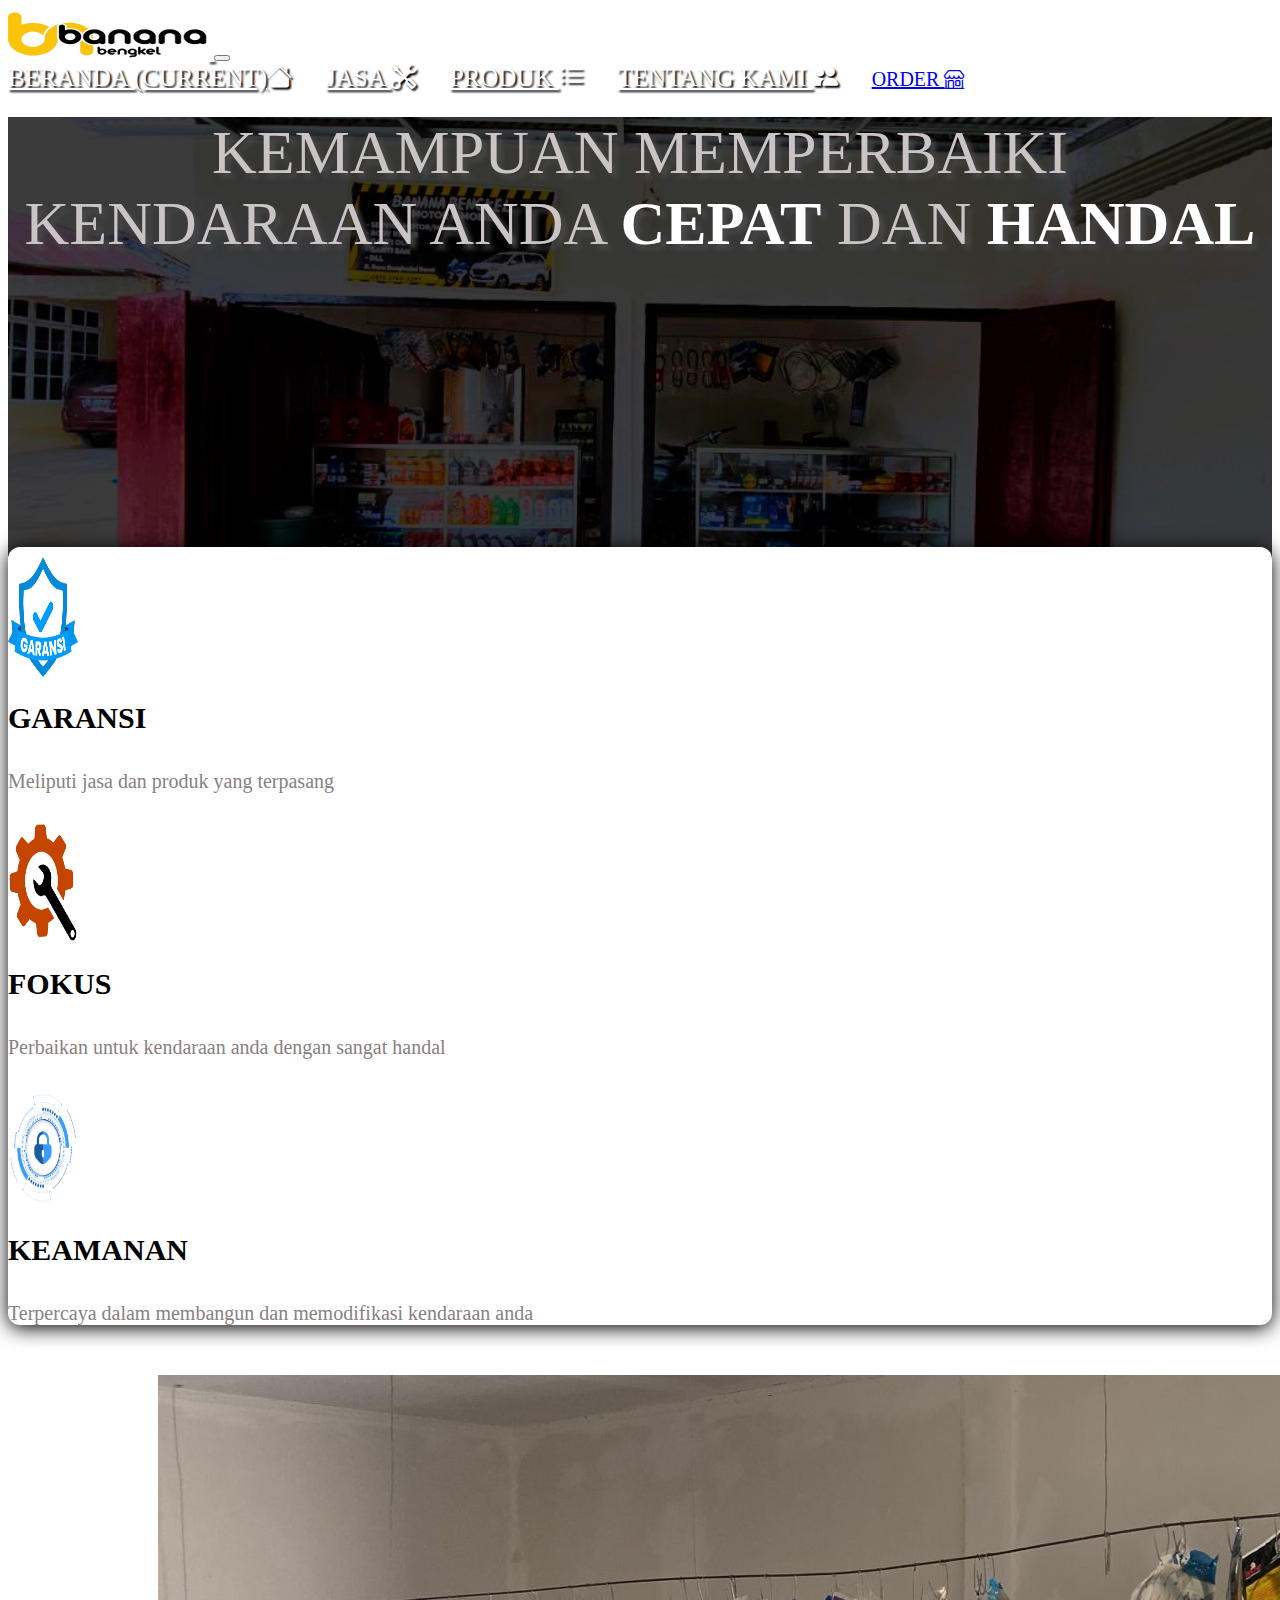
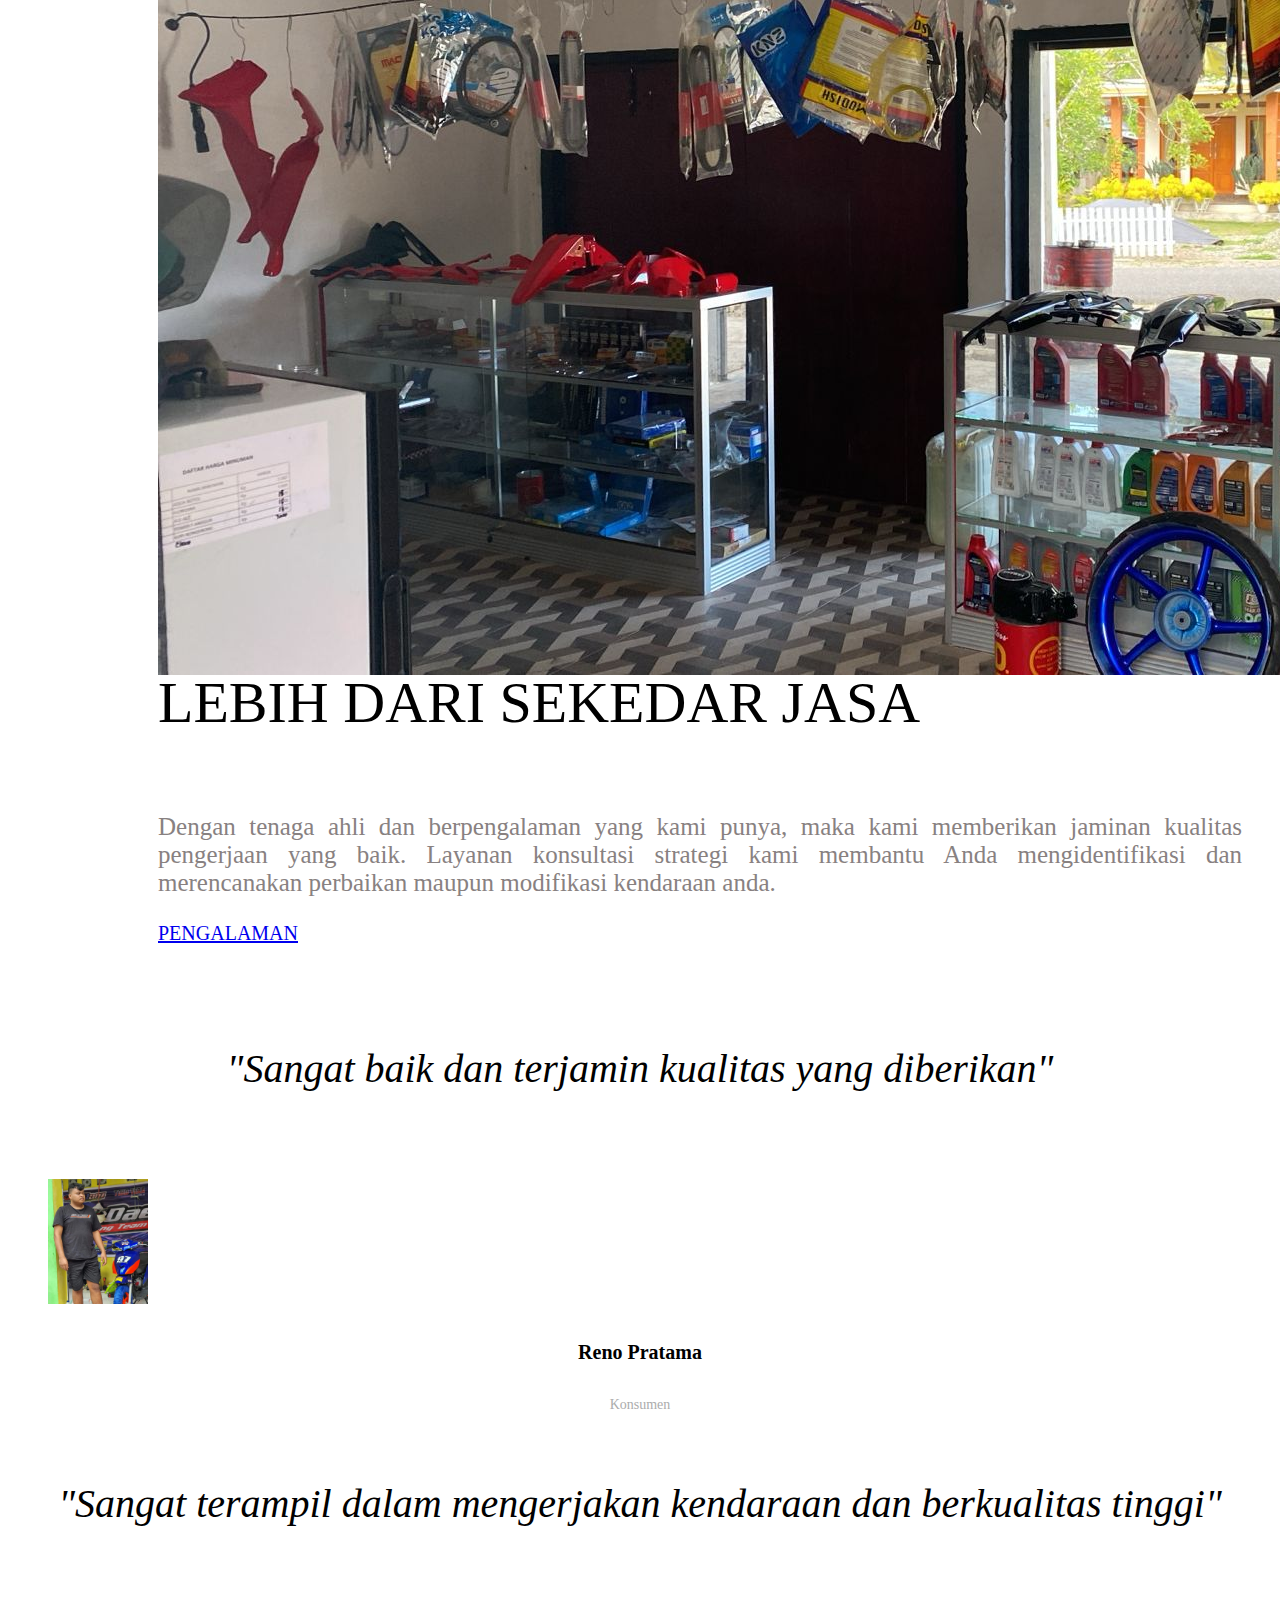
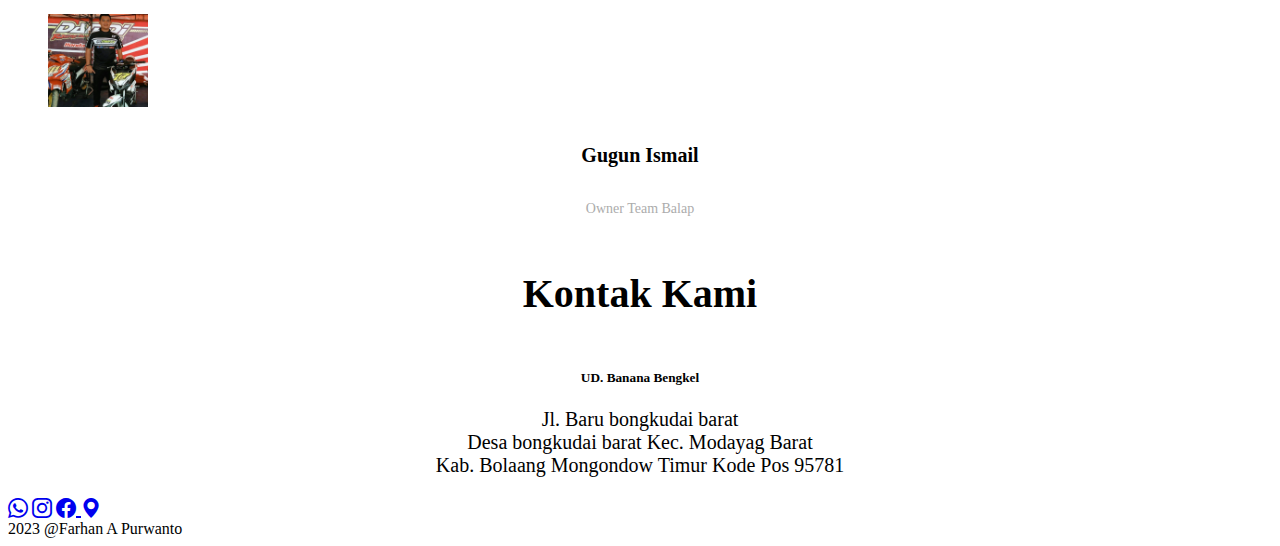
<file: index.html>
<!doctype html>
<html lang="en">
  <head>
    <meta charset="utf-8">
    <meta name="viewport" content="width=device-width, initial-scale=1, shrink-to-fit=no">

    <!-- Bootstrap CSS -->
    <link rel="stylesheet" href="https://cdn.jsdelivr.net/npm/bootstrap@4.6.2/dist/css/bootstrap.min.css" integrity="sha384-xOolHFLEh07PJGoPkLv1IbcEPTNtaed2xpHsD9ESMhqIYd0nLMwNLD69Npy4HI+N" crossorigin="anonymous">
    <link rel="stylesheet" href="https://cdn.jsdelivr.net/npm/bootstrap-icons@1.11.1/font/bootstrap-icons.css">
    
    <!-- Font Google -->
    <link rel="preconnect" href="https://fonts.googleapis.com">
    <link rel="preconnect" href="https://fonts.gstatic.com" crossorigin>
    <link href="https://fonts.googleapis.com/css2?family=Noto+Serif:wght@100&display=swap" rel="stylesheet">
    
    <!-- style CSS Original -->
    <link rel="stylesheet" href="css/style.css">

    <title>UD. Bengkel Banana</title>
  </head>
  <body>

   <!-- Navbar -->
   <nav class="navbar navbar-expand-lg navbar-light ">
      <div class="container">
      <a class="navbar-brand" href="index.html">
        <img src="img/logo banana.png" width="200" height="50" class="d-inline-block align-top" alt="">
        </a>
      <button class="navbar-toggler" type="button" data-toggle="collapse" data-target="#navbarNavAltMarkup" aria-controls="navbarNavAltMarkup" 
      aria-expanded="false" aria-label="Toggle navigation">
        <span class="navbar-toggler-icon"></span>
      </button>
      <div class="collapse navbar-collapse" id="navbarNavAltMarkup">
        <div class="navbar-nav ml-auto">
          <a class="nav-item nav-link active" href="index.html">Beranda <span class="sr-only">(current)</span><i class="bi bi-house-fill"></i></a>
          <a class="nav-item nav-link" href="jasa.html">Jasa <i class="bi bi-tools"></i></a>
          <a class="nav-item nav-link" href="produk.html">Produk <i class="bi bi-list-ul"></i></a>
          <a class="nav-item nav-link" href="tentang.html">Tentang Kami <i class="bi bi-people-fill"></i></a>
          <a class="nav-item btn btn-primary tombol" href="https://whatsform.com/c0csa0">Order <i class="bi bi-shop"></i></a>
        </div>
      </div>
    </div>
  </nav>

  <!-- J-Tron -->
  <div class="jumbotron jumbotron-fluid">
    <div class="container">
      <h1 class="display-4">KEMAMPUAN MEMPERBAIKI KENDARAAN ANDA <span>CEPAT</span> DAN <span>HANDAL</span></h1>
    </div>
  </div>

  <!-- panel -->
  <div class="container">
    <div class="row justify-content-center">
      <div class="col-10 info-panel">
        <div class="row">
            <div class="col-lg">
              <img src="img/employee.png" alt="employee" class="float-left">
              <h4>Garansi</h4>
              <p> Meliputi jasa dan produk yang terpasang</p>
            </div>
            <div class="col-lg">
              <img src="img/logokunci.png" alt="high-res" class="float-left">
              <h4>Fokus</h4>
              <p>Perbaikan untuk kendaraan anda dengan sangat handal</p>
            </div>
            <div class="col-lg">
              <img src="img/security.png" alt="security" class="float-left">
              <h4>Keamanan</h4>
              <p>Terpercaya dalam membangun dan memodifikasi kendaraan anda</p>
            </div>
          </div>
        </div>
      </div>
    </div>


    <!-- workspace -->
    <div class="row workspace">
      <div class="col-lg">
        <img src="img/bengkel2.jpg" alt="workingspace" class="img-fluid">
      </div>
      <div class="col-lg-5">
        <h4><span> Lebih </span> dari sekedar <span> Jasa </span></h4>
        <p>Dengan tenaga ahli dan berpengalaman yang kami punya, maka kami memberikan jaminan kualitas pengerjaan yang baik. Layanan konsultasi strategi kami membantu Anda mengidentifikasi dan merencanakan perbaikan maupun modifikasi kendaraan anda.</p>
        <a href="jasa.html" class="btn btn-primary tombol"> Pengalaman </a>
      </div>
    </div>

    <!-- Testimoni -->
    
    <section class="testimoni">

      <div class="row justify-content-center">
        <div class="col-lg-7">
          <h5>"Sangat baik dan terjamin kualitas yang diberikan"</h5>
        </div>
      </div>
      <div class="row justify-content-center">
        <div class="col-6 justify-content-center d-flex">
          <figure class="figure">
            <img src="img/reno.jpg" class="figure-img img-fluid rounded-circle" alt="testimoni1">
            <figcaption class="figure-caption">
              <h5>Reno Pratama</h5>
              <p>Konsumen</p>
            </figcaption>
          </figure>
        </div>
      </div>

      <div class="row justify-content-center">
        <div class="col-lg-7">
          <h5>"Sangat terampil dalam mengerjakan kendaraan dan berkualitas tinggi"</h5>
        </div>
      </div>
      <div class="row justify-content-center">
        <div class="col-6 justify-content-center d-flex">
          <figure class="figure">
            <img src="img/gugun.jpg" class="figure-img img-fluid rounded-circle" alt="testimoni1">
            <figcaption class="figure-caption">
              <h5>Gugun Ismail</h5>
              <p>Owner Team Balap</p>
            </figcaption>
          </figure>
        </div>
      </div>
    </section>


    <div class="card text-center" >
      <div class="card-header">
        <h4>Kontak Kami</h4>
      </div>
      <div class="card-body">
        <h5 class="card-title">UD. Banana Bengkel</h5>
        <p class="card-text">Jl. Baru bongkudai barat <br> Desa bongkudai barat Kec. Modayag Barat <br> Kab. Bolaang Mongondow Timur Kode Pos 95781</p>
        <a href="https://wa.me/6281527603391" class="btn btn-primary tombol"><i class="bi bi-whatsapp"></i></a>
        <a href="https://instagram.com/bagasprasetyo_108?igshid=YzAwZjE1ZTI0Zg==" class="btn btn-primary tombol"><i class="bi bi-instagram"></i></a>
        <a href="https://www.facebook.com/ocol.speed.543?mibextid=ZbWKwL" class="btn btn-primary tombol"><i class="bi bi-facebook"></i>  </a>
        <a href="https://www.google.com/maps/place/Banana+bengkel+motor+%26+mobil/@0.713086,124.3660976,17z/data=!3m1!4b1!4m6!3m5!1s0x327e237babfc5f1d:0xde933cdbd873a6c!8m2!3d0.713086!4d124.3660976!16s%2Fg%2F11l5wjywr0?entry=ttu" class="btn btn-primary tombol"><i class="bi bi-geo-alt-fill"></i>  </a>
      </div>
      <div class="card-footer text-muted">
        2023 @Farhan A Purwanto
      </div>
    </div>


    <!-- Optional JavaScript; choose one of the two! -->
    <script src="https://cdn.jsdelivr.net/npm/jquery@3.5.1/dist/jquery.slim.min.js" integrity="sha384-DfXdz2htPH0lsSSs5nCTpuj/zy4C+OGpamoFVy38MVBnE+IbbVYUew+OrCXaRkfj" crossorigin="anonymous"></script>

    <script src="https://cdn.jsdelivr.net/npm/bootstrap@4.6.2/dist/js/bootstrap.bundle.min.js" integrity="sha384-Fy6S3B9q64WdZWQUiU+q4/2Lc9npb8tCaSX9FK7E8HnRr0Jz8D6OP9dO5Vg3Q9ct" crossorigin="anonymous"></script> 

    <script src="https://cdn.jsdelivr.net/npm/jquery@3.5.1/dist/jquery.slim.min.js" integrity="sha384-DfXdz2htPH0lsSSs5nCTpuj/zy4C+OGpamoFVy38MVBnE+IbbVYUew+OrCXaRkfj" crossorigin="anonymous"></script>

    <script src="https://cdn.jsdelivr.net/npm/popper.js@1.16.1/dist/umd/popper.min.js" integrity="sha384-9/reFTGAW83EW2RDu2S0VKaIzap3H66lZH81PoYlFhbGU+6BZp6G7niu735Sk7lN" crossorigin="anonymous"></script>

    <script src="https://cdn.jsdelivr.net/npm/bootstrap@4.6.2/dist/js/bootstrap.min.js" integrity="sha384-+sLIOodYLS7CIrQpBjl+C7nPvqq+FbNUBDunl/OZv93DB7Ln/533i8e/mZXLi/P+" crossorigin="anonymous"></script>

  </body>
</html>
</file>
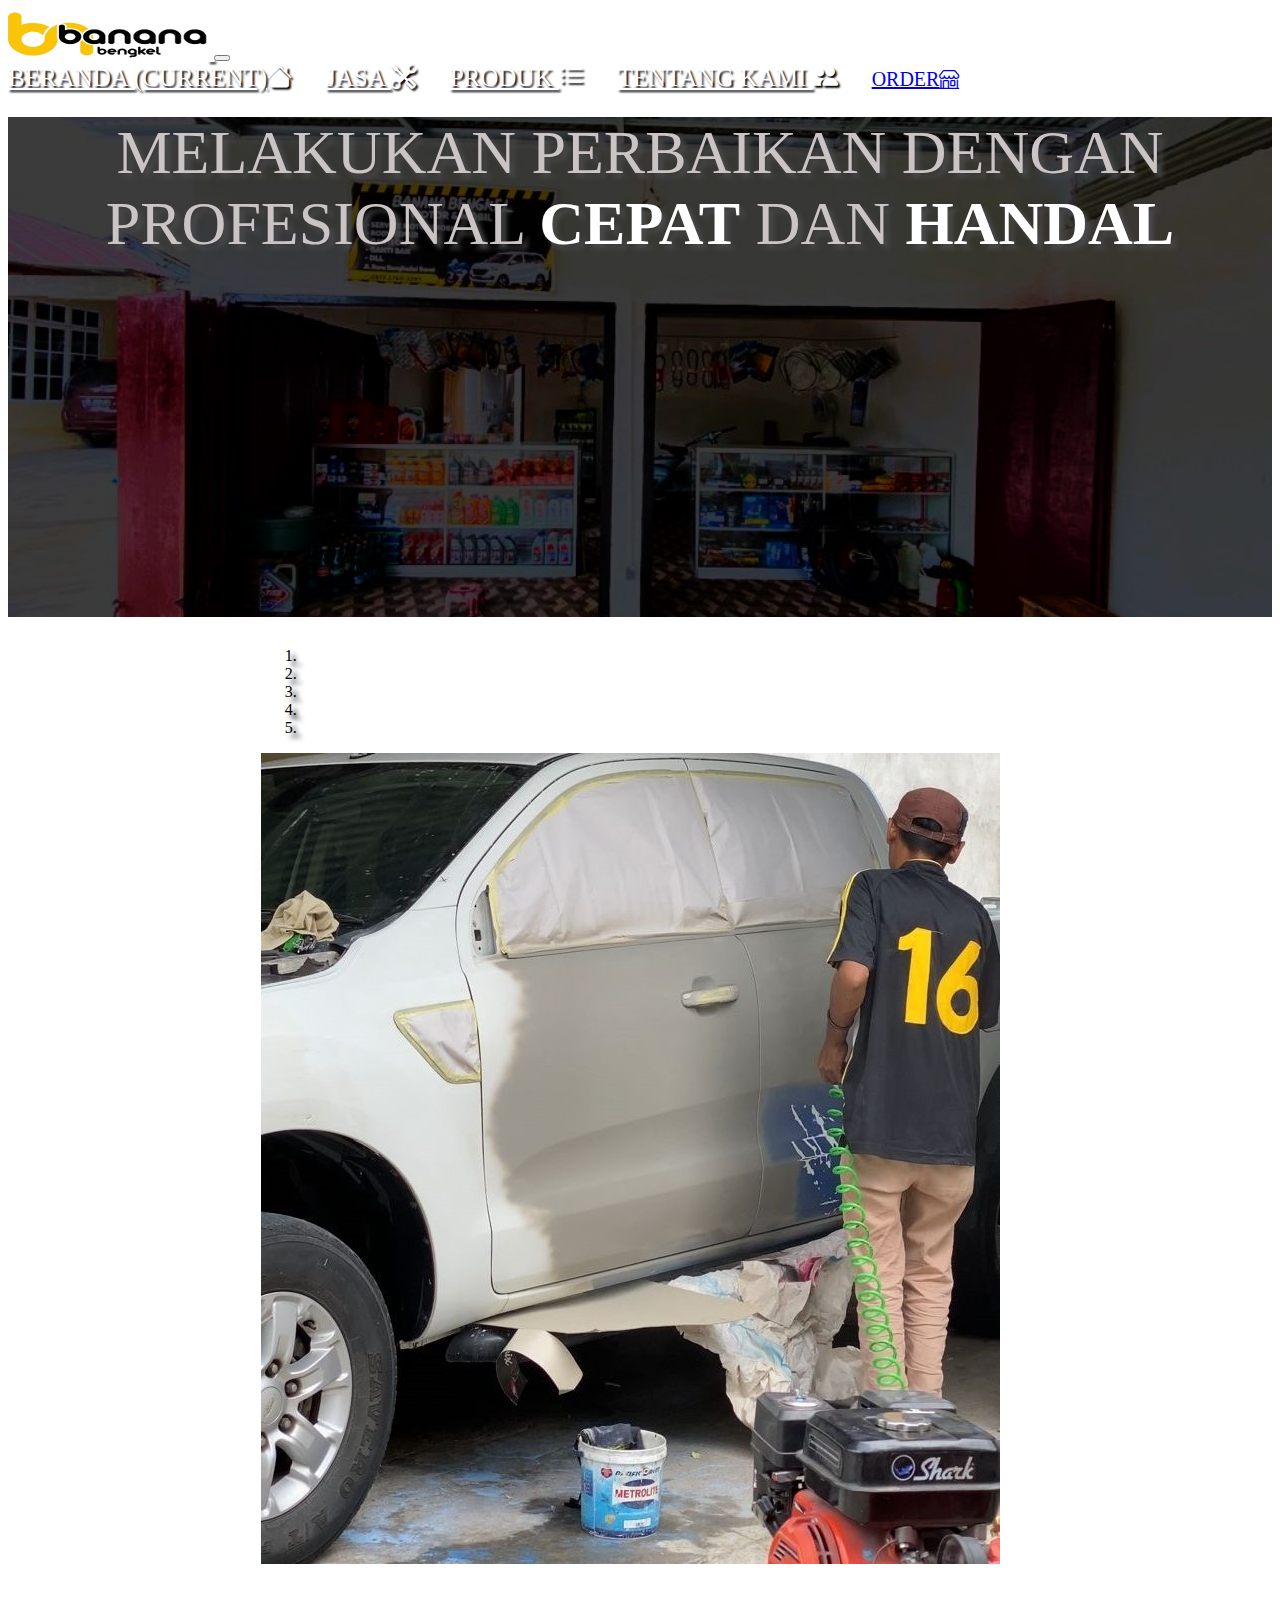
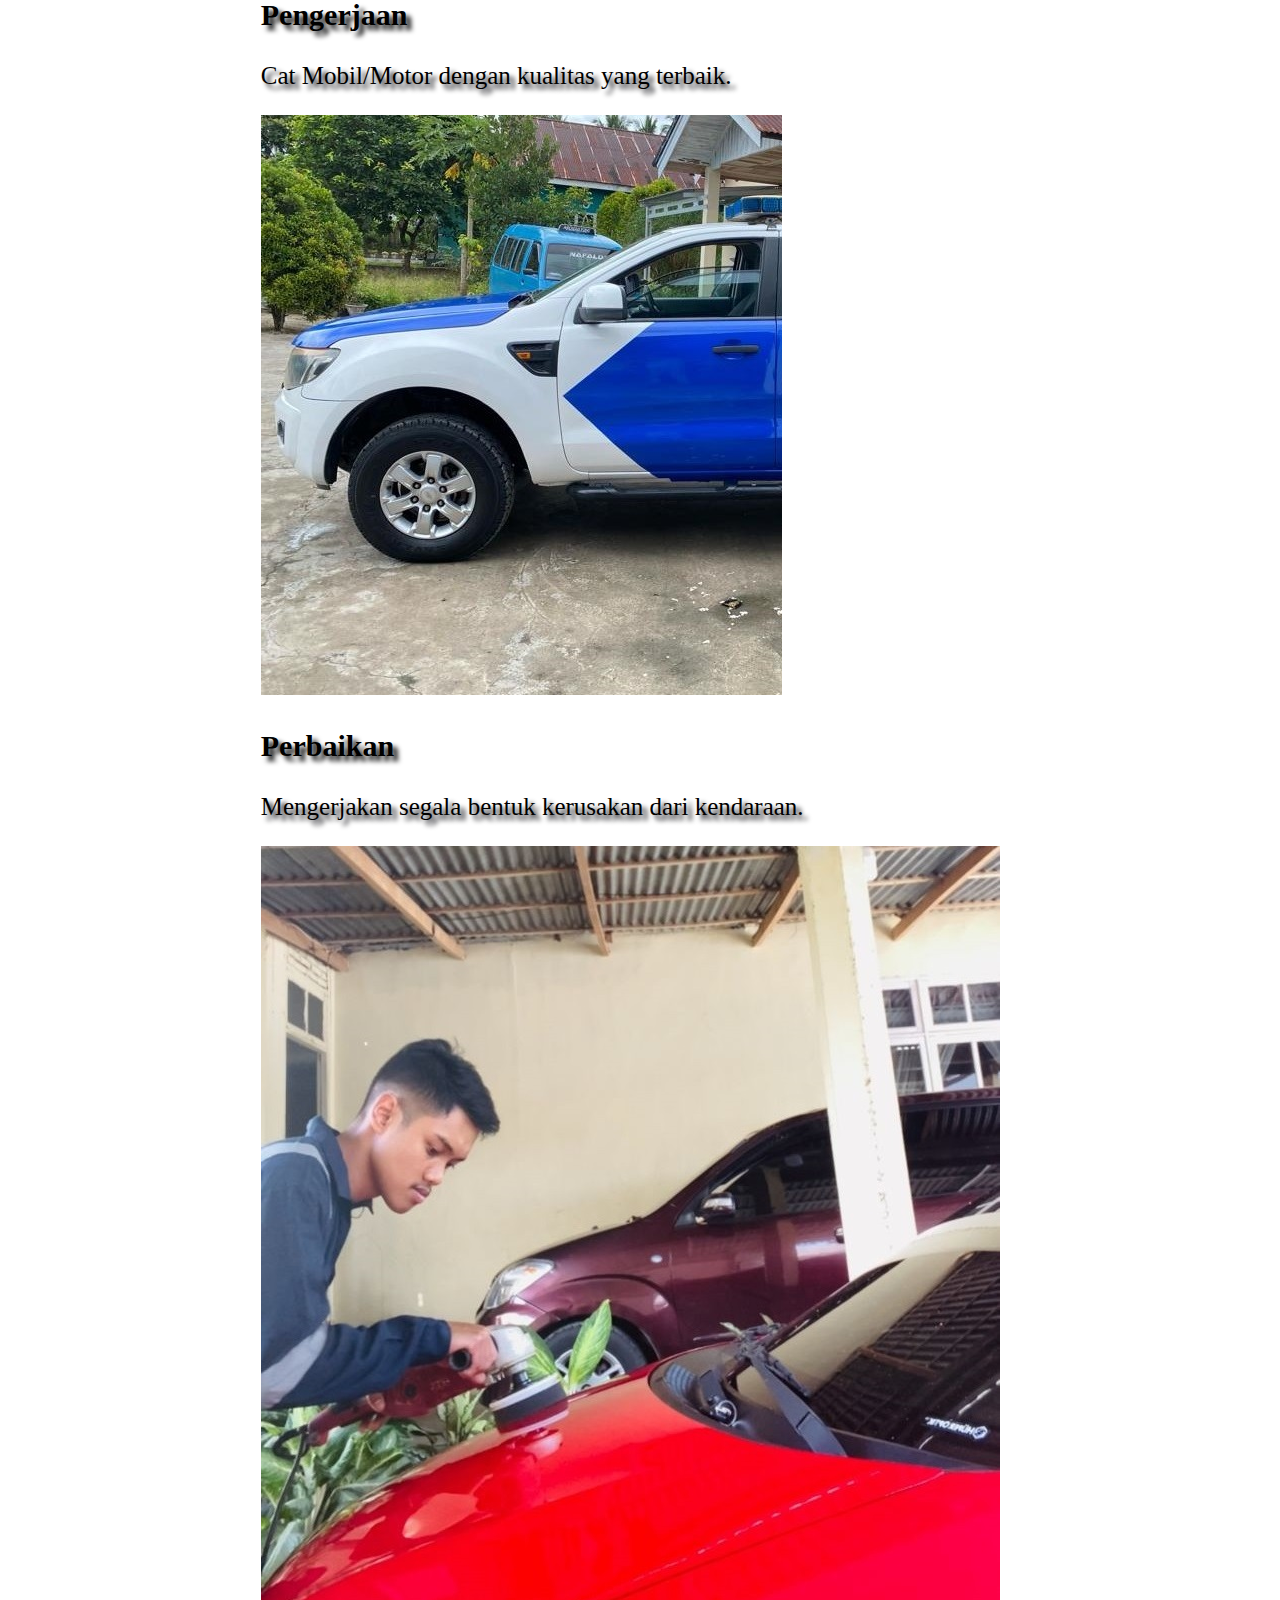
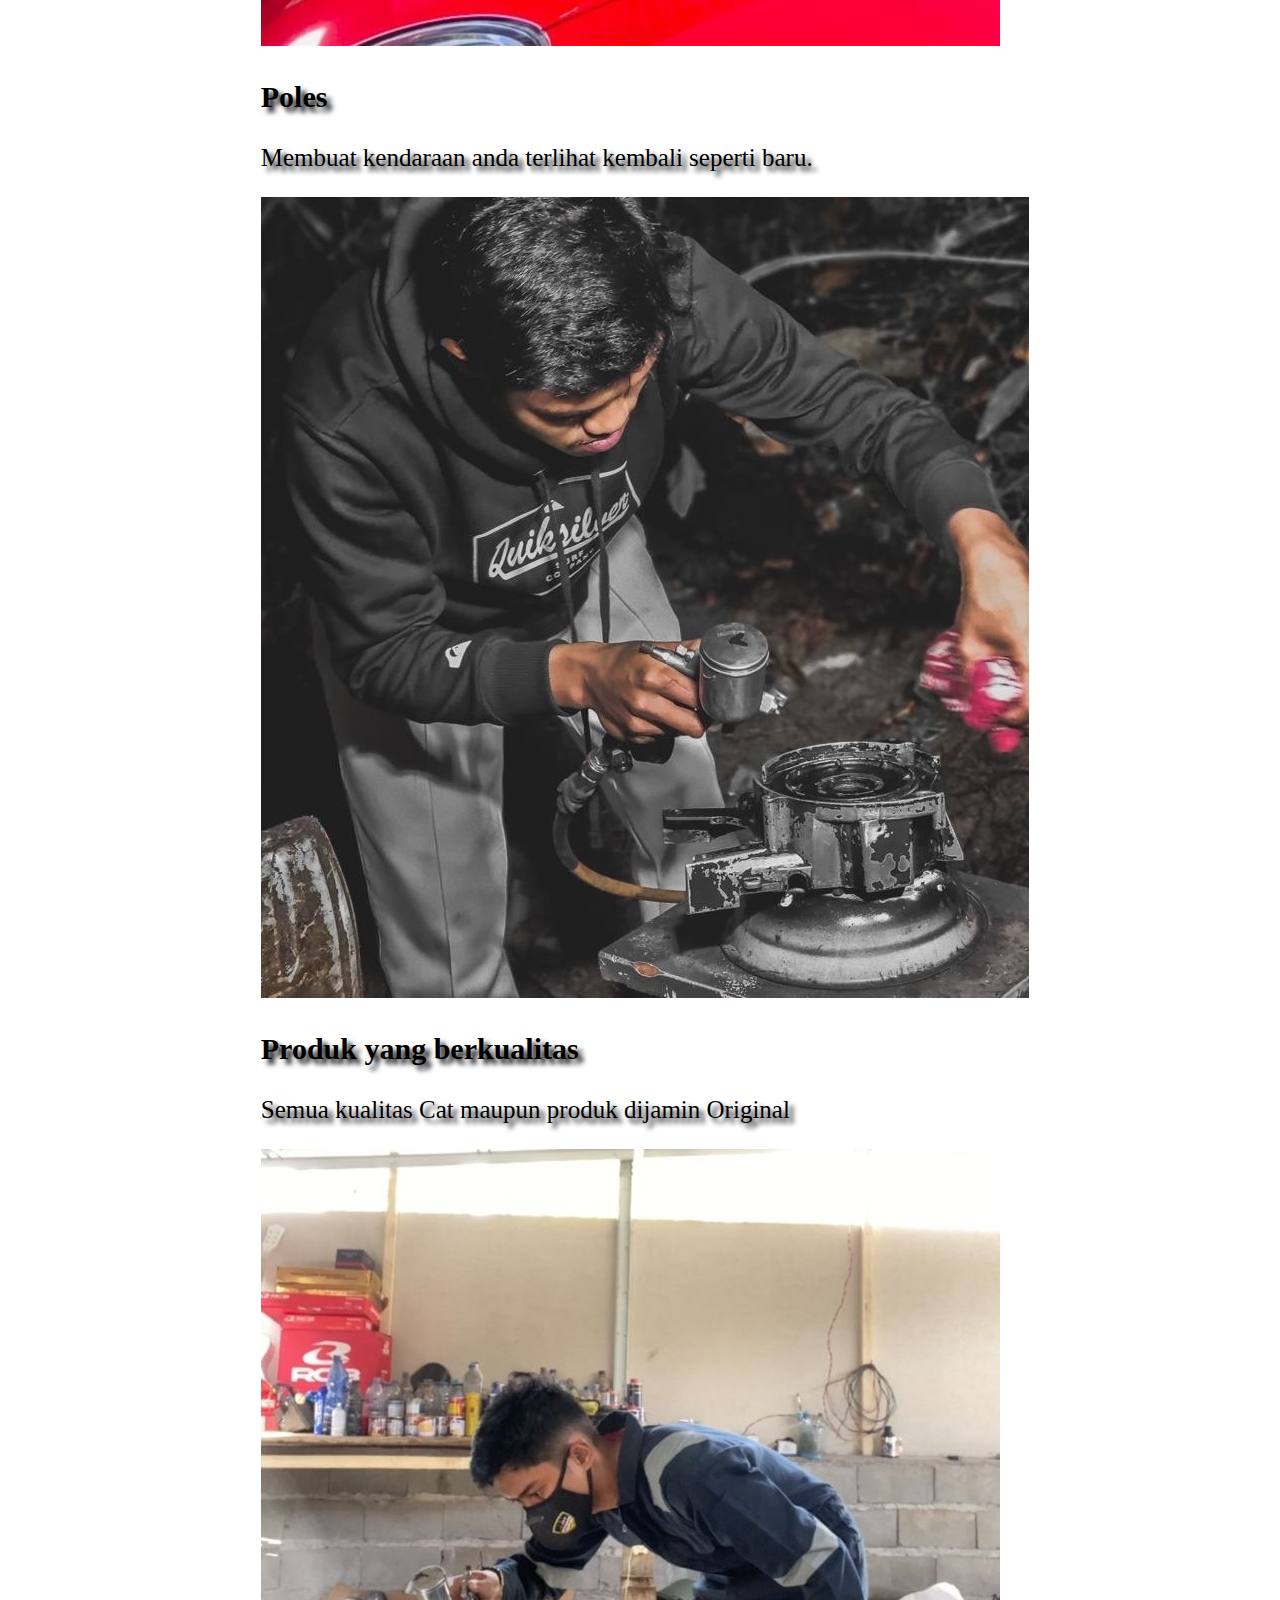
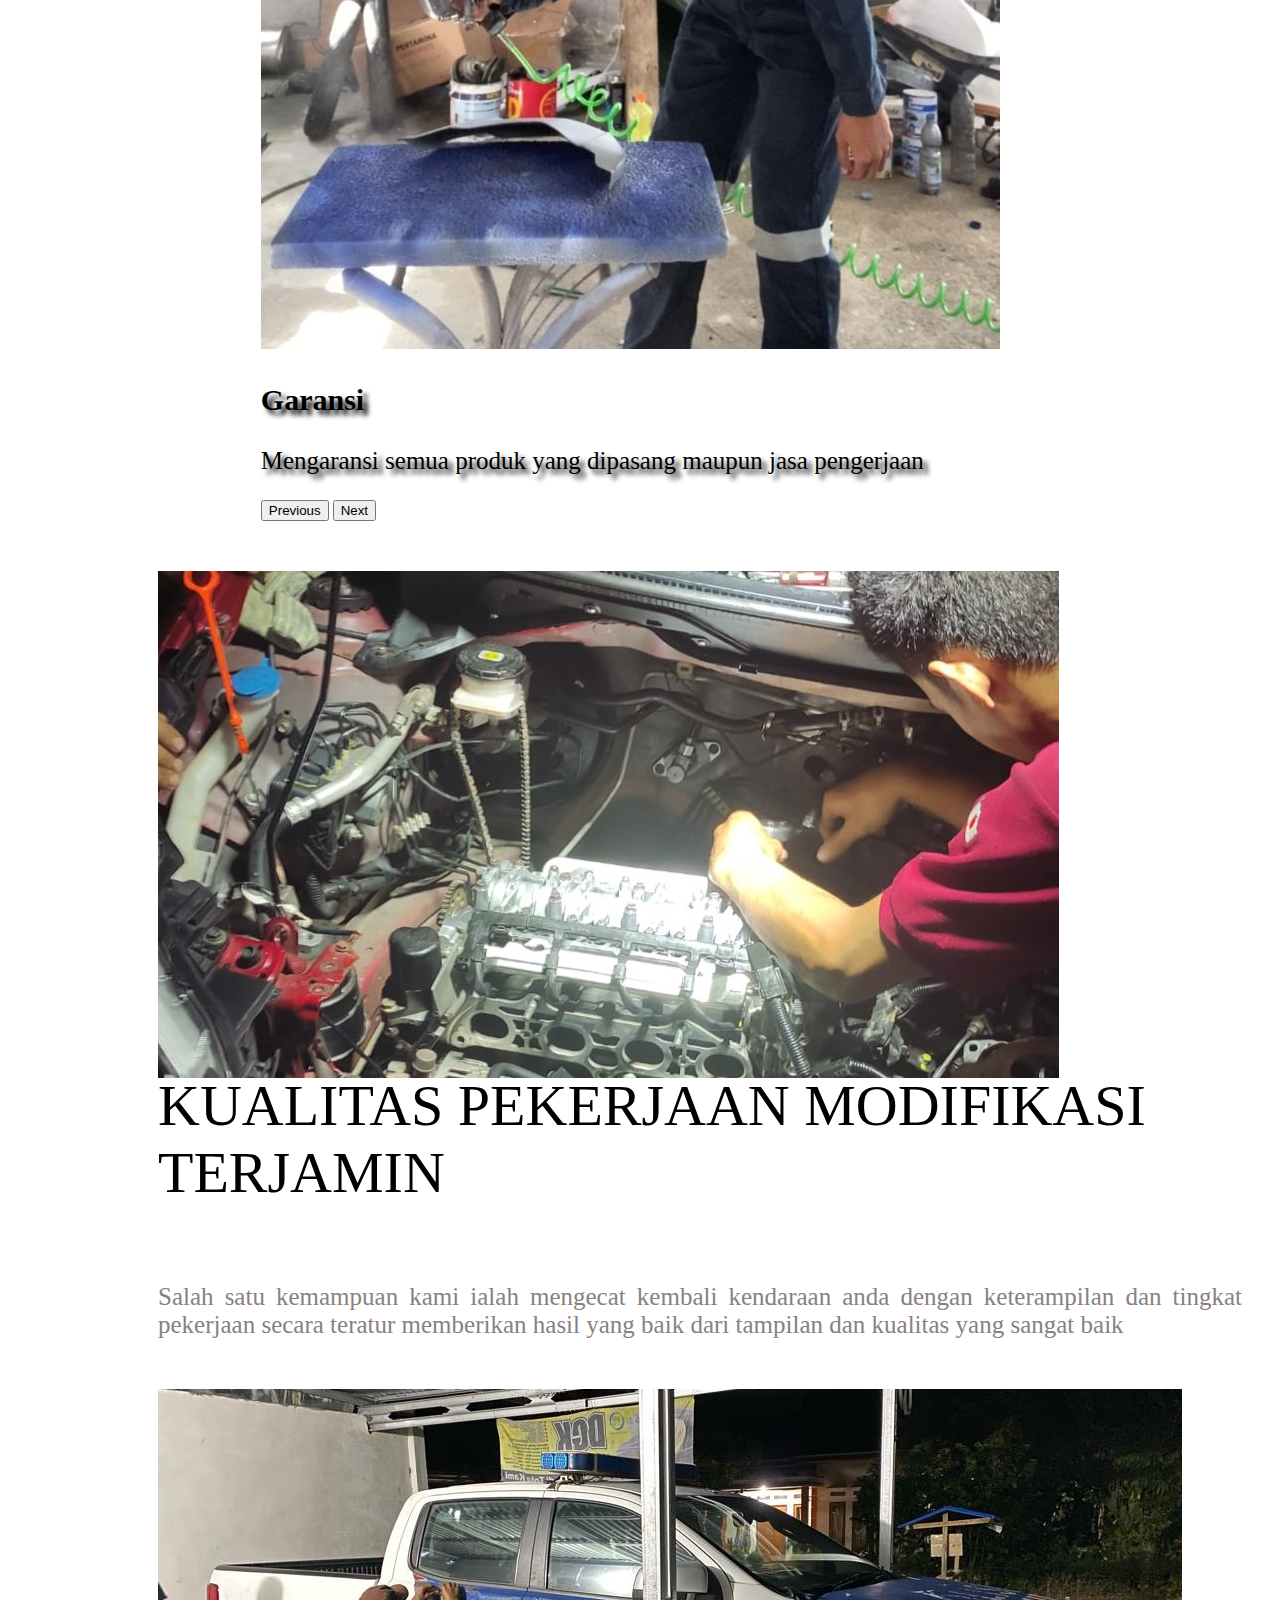
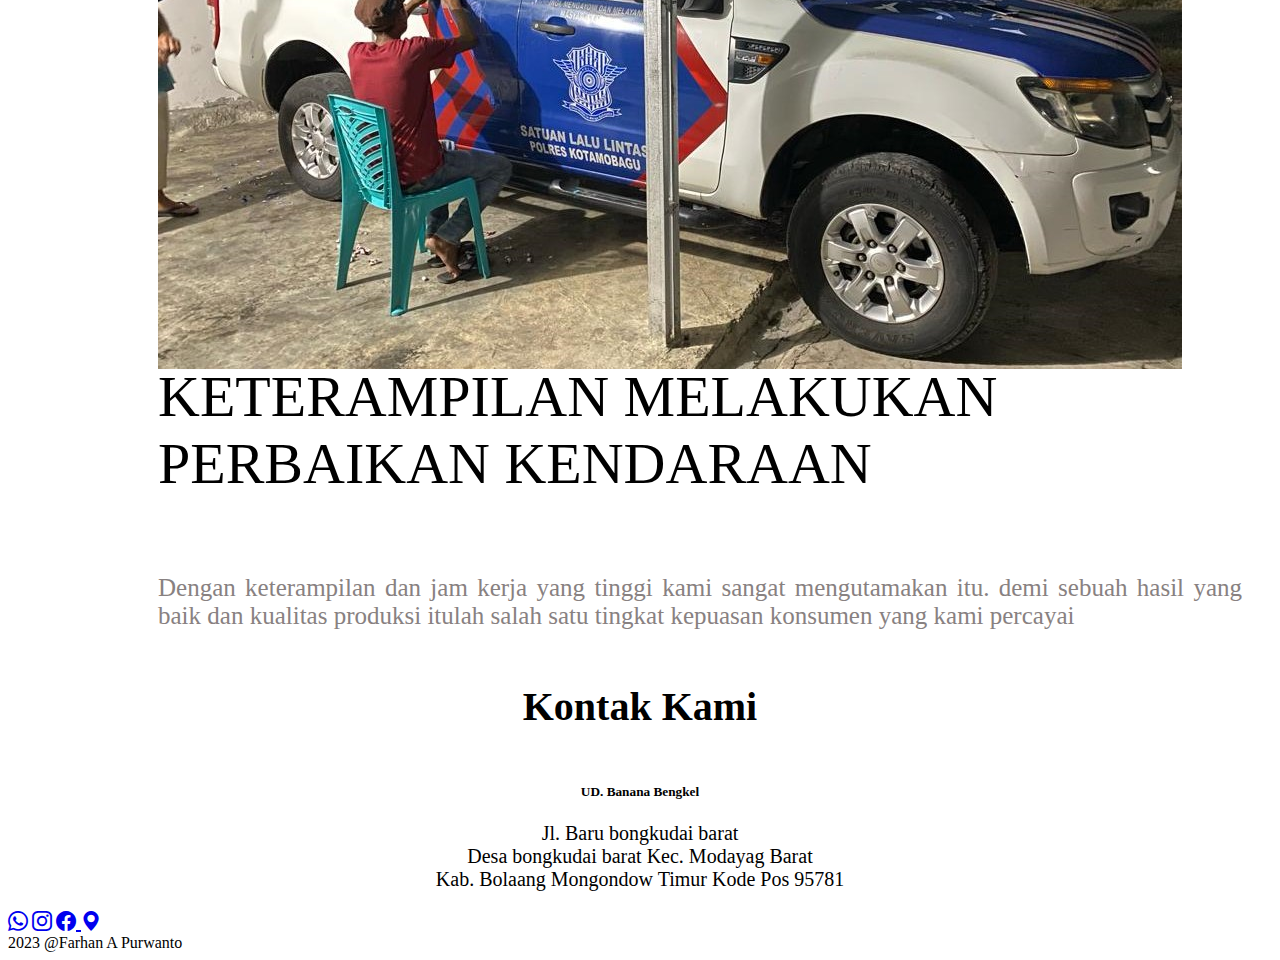
<file: jasa.html>
<!doctype html>
<html lang="en">
  <head>
    <meta charset="utf-8">
    <meta name="viewport" content="width=device-width, initial-scale=1, shrink-to-fit=no">

    <!-- Bootstrap CSS -->
    <link rel="stylesheet" href="https://cdn.jsdelivr.net/npm/bootstrap@4.6.2/dist/css/bootstrap.min.css" integrity="sha384-xOolHFLEh07PJGoPkLv1IbcEPTNtaed2xpHsD9ESMhqIYd0nLMwNLD69Npy4HI+N" crossorigin="anonymous">
    <link rel="stylesheet" href="https://cdn.jsdelivr.net/npm/bootstrap-icons@1.11.1/font/bootstrap-icons.css">
    
    <!-- Font Google -->
    <link rel="preconnect" href="https://fonts.googleapis.com">
    <link rel="preconnect" href="https://fonts.gstatic.com" crossorigin>
    <link href="https://fonts.googleapis.com/css2?family=Noto+Serif:wght@100&display=swap" rel="stylesheet">
    
    <!-- style CSS Original -->
    <link rel="stylesheet" href="css/style.css">

    <title>UD. Bengkel Banana</title>
  </head>
  <body>

   <!-- Navbar -->
   <nav class="navbar navbar-expand-lg navbar-light ">
      <div class="container">
      <a class="navbar-brand" href="index.html">
        <img src="img/logo banana.png" width="200" height="50" class="d-inline-block align-top" alt="">
        </a>
      <button class="navbar-toggler" type="button" data-toggle="collapse" data-target="#navbarNavAltMarkup" aria-controls="navbarNavAltMarkup" aria-expanded="false" aria-label="Toggle navigation">
        <span class="navbar-toggler-icon"></span>
      </button>
      <div class="collapse navbar-collapse" id="navbarNavAltMarkup">
        <div class="navbar-nav ml-auto">
          <a class="nav-item nav-link active" href="index.html">Beranda <span class="sr-only">(current)</span><i class="bi bi-house-fill"></i></a>
          <a class="nav-item nav-link" href="jasa.html">Jasa <i class="bi bi-tools"></i></a>
          <a class="nav-item nav-link" href="produk.html">Produk <i class="bi bi-list-ul"></i></a>
          <a class="nav-item nav-link" href="tentang.html">Tentang Kami <i class="bi bi-people-fill"></i></a>
          <a class="nav-item btn btn-primary tombol" href="https://whatsform.com/c0csa0">Order<i class="bi bi-shop"></i></a>
        </div>
      </div>
    </div>
  </nav>

  <!-- J-Tron -->
  <div class="jumbotron jumbotron-fluid">
    <div class="container">
      <h1 class="display-4">MELAKUKAN PERBAIKAN DENGAN PROFESIONAL <span>CEPAT</span> DAN <span>HANDAL</span></h1>
      <!-- <a href="#" class="btn btn-primary tombol">Out Work</a> -->
    </div>
  </div>

  <!-- slide show -->
  <div id="carouselExampleCaptions" class="carousel slide" data-ride="carousel">
    <ol class="carousel-indicators justify-content-center">
      <li data-target="#carouselExampleCaptions" data-slide-to="0" class="active"></li>
      <li data-target="#carouselExampleCaptions" data-slide-to="1"></li>
      <li data-target="#carouselExampleCaptions" data-slide-to="2"></li>
      <li data-target="#carouselExampleCaptions" data-slide-to="3"></li>
      <li data-target="#carouselExampleCaptions" data-slide-to="4"></li>
    </ol>
    <div class="carousel-inner">
      <div class="carousel-item active justify-content-center">
        <img src="img/cat mobil.jpg" class="d-block w-100" alt="...">
        <div class="carousel-caption d-md-block">
          <h3>Pengerjaan</h3>
          <p>Cat Mobil/Motor dengan kualitas yang terbaik.</p>
        </div>
      </div>
      <div class="carousel-item">
        <img src="img/perbaikan.jpg" class="d-block w-100" alt="...">
        <div class="carousel-caption d-md-block">
          <h3>Perbaikan</h3>
          <p>Mengerjakan segala bentuk kerusakan dari kendaraan.</p>
        </div>
      </div>
      <div class="carousel-item">
        <img src="img/poles.jpeg" class="d-block w-100" alt="...">
        <div class="carousel-caption d-md-block">
          <h3>Poles</h3>
          <p>Membuat kendaraan anda terlihat kembali seperti baru.</p>
        </div>
      </div>
      <div class="carousel-item">
        <img src="img/cat1.jpg" class="d-block w-100" alt="...">
        <div class="carousel-caption d-md-block">
          <h3>Produk yang berkualitas</h3>
          <p>Semua kualitas Cat maupun produk dijamin Original</p>
        </div>
      </div>
      <div class="carousel-item">
        <img src="img/Cat2.jpg" class="d-block w-100" alt="...">
        <div class="carousel-caption d-md-block">
          <h3>Garansi</h3>
          <p>Mengaransi semua produk yang dipasang maupun jasa pengerjaan</p>
        </div>
      </div>
    </div>
    <button class="carousel-control-prev" type="button" data-target="#carouselExampleCaptions" data-slide="prev">
      <span class="carousel-control-prev-icon" aria-hidden="true"></span>
      <span class="sr-only">Previous</span>
    </button>
    <button class="carousel-control-next" type="button" data-target="#carouselExampleCaptions" data-slide="next">
      <span class="carousel-control-next-icon" aria-hidden="true"></span>
      <span class="sr-only">Next</span>
    </button>
  </div>
  
    <!-- workspace -->
    <div class="row workspace">
      <div class="col-lg">
        <img src="img/bengkel4.jpg" alt="workingspace" class="img-fluid">
      </div>
      <div class="col-lg-5">
        <h4><span> kualitas </span> pekerjaan modifikasi <span> Terjamin </span></h4>
        <p>Salah satu kemampuan kami ialah mengecat kembali kendaraan anda dengan keterampilan dan tingkat pekerjaan secara teratur memberikan hasil yang baik dari tampilan dan kualitas yang sangat baik</p>
      </div>
    </div>

       <!-- workspace -->
       <div class="row workspace">
        <div class="col-lg">
          <img src="img/bengkel3.jpg" alt="workingspace" class="img-fluid">
        </div>
        <div class="col-lg-5">
          <h4><span> keterampilan </span> melakukan perbaikan <span> kendaraan </span></h4>
          <p>Dengan keterampilan dan jam kerja yang tinggi kami sangat mengutamakan itu. demi sebuah hasil yang baik dan kualitas produksi itulah salah satu tingkat kepuasan konsumen yang kami percayai </p>
        </div>
      </div>

      <div class="card text-center" >
        <div class="card-header">
          <h4>Kontak Kami</h4>
        </div>
        <div class="card-body">
          <h5 class="card-title">UD. Banana Bengkel</h5>
          <p class="card-text">Jl. Baru bongkudai barat <br> Desa bongkudai barat Kec. Modayag Barat <br> Kab. Bolaang Mongondow Timur Kode Pos 95781</p>
          <a href="https://wa.me/6281527603391" class="btn btn-primary tombol"><i class="bi bi-whatsapp"></i></a>
          <a href="https://instagram.com/bagasprasetyo_108?igshid=YzAwZjE1ZTI0Zg==" class="btn btn-primary tombol"><i class="bi bi-instagram"></i></a>
          <a href="https://www.facebook.com/ocol.speed.543?mibextid=ZbWKwL" class="btn btn-primary tombol"><i class="bi bi-facebook"></i>  </a>
          <a href="https://www.google.com/maps/place/Banana+bengkel+motor+%26+mobil/@0.713086,124.3660976,17z/data=!3m1!4b1!4m6!3m5!1s0x327e237babfc5f1d:0xde933cdbd873a6c!8m2!3d0.713086!4d124.3660976!16s%2Fg%2F11l5wjywr0?entry=ttu" class="btn btn-primary tombol"><i class="bi bi-geo-alt-fill"></i>  </a>
        </div>
        <div class="card-footer text-muted">
          2023 @Farhan A Purwanto
        </div>
      </div>

    <!-- Optional JavaScript; choose one of the two! -->
    <script src="https://cdn.jsdelivr.net/npm/jquery@3.5.1/dist/jquery.slim.min.js" integrity="sha384-DfXdz2htPH0lsSSs5nCTpuj/zy4C+OGpamoFVy38MVBnE+IbbVYUew+OrCXaRkfj" crossorigin="anonymous"></script>

    <script src="https://cdn.jsdelivr.net/npm/bootstrap@4.6.2/dist/js/bootstrap.bundle.min.js" integrity="sha384-Fy6S3B9q64WdZWQUiU+q4/2Lc9npb8tCaSX9FK7E8HnRr0Jz8D6OP9dO5Vg3Q9ct" crossorigin="anonymous"></script> 

    <script src="https://cdn.jsdelivr.net/npm/jquery@3.5.1/dist/jquery.slim.min.js" integrity="sha384-DfXdz2htPH0lsSSs5nCTpuj/zy4C+OGpamoFVy38MVBnE+IbbVYUew+OrCXaRkfj" crossorigin="anonymous"></script>

    <script src="https://cdn.jsdelivr.net/npm/popper.js@1.16.1/dist/umd/popper.min.js" integrity="sha384-9/reFTGAW83EW2RDu2S0VKaIzap3H66lZH81PoYlFhbGU+6BZp6G7niu735Sk7lN" crossorigin="anonymous"></script>

    <script src="https://cdn.jsdelivr.net/npm/bootstrap@4.6.2/dist/js/bootstrap.min.js" integrity="sha384-+sLIOodYLS7CIrQpBjl+C7nPvqq+FbNUBDunl/OZv93DB7Ln/533i8e/mZXLi/P+" crossorigin="anonymous"></script>

  </body>
</html>
</file>
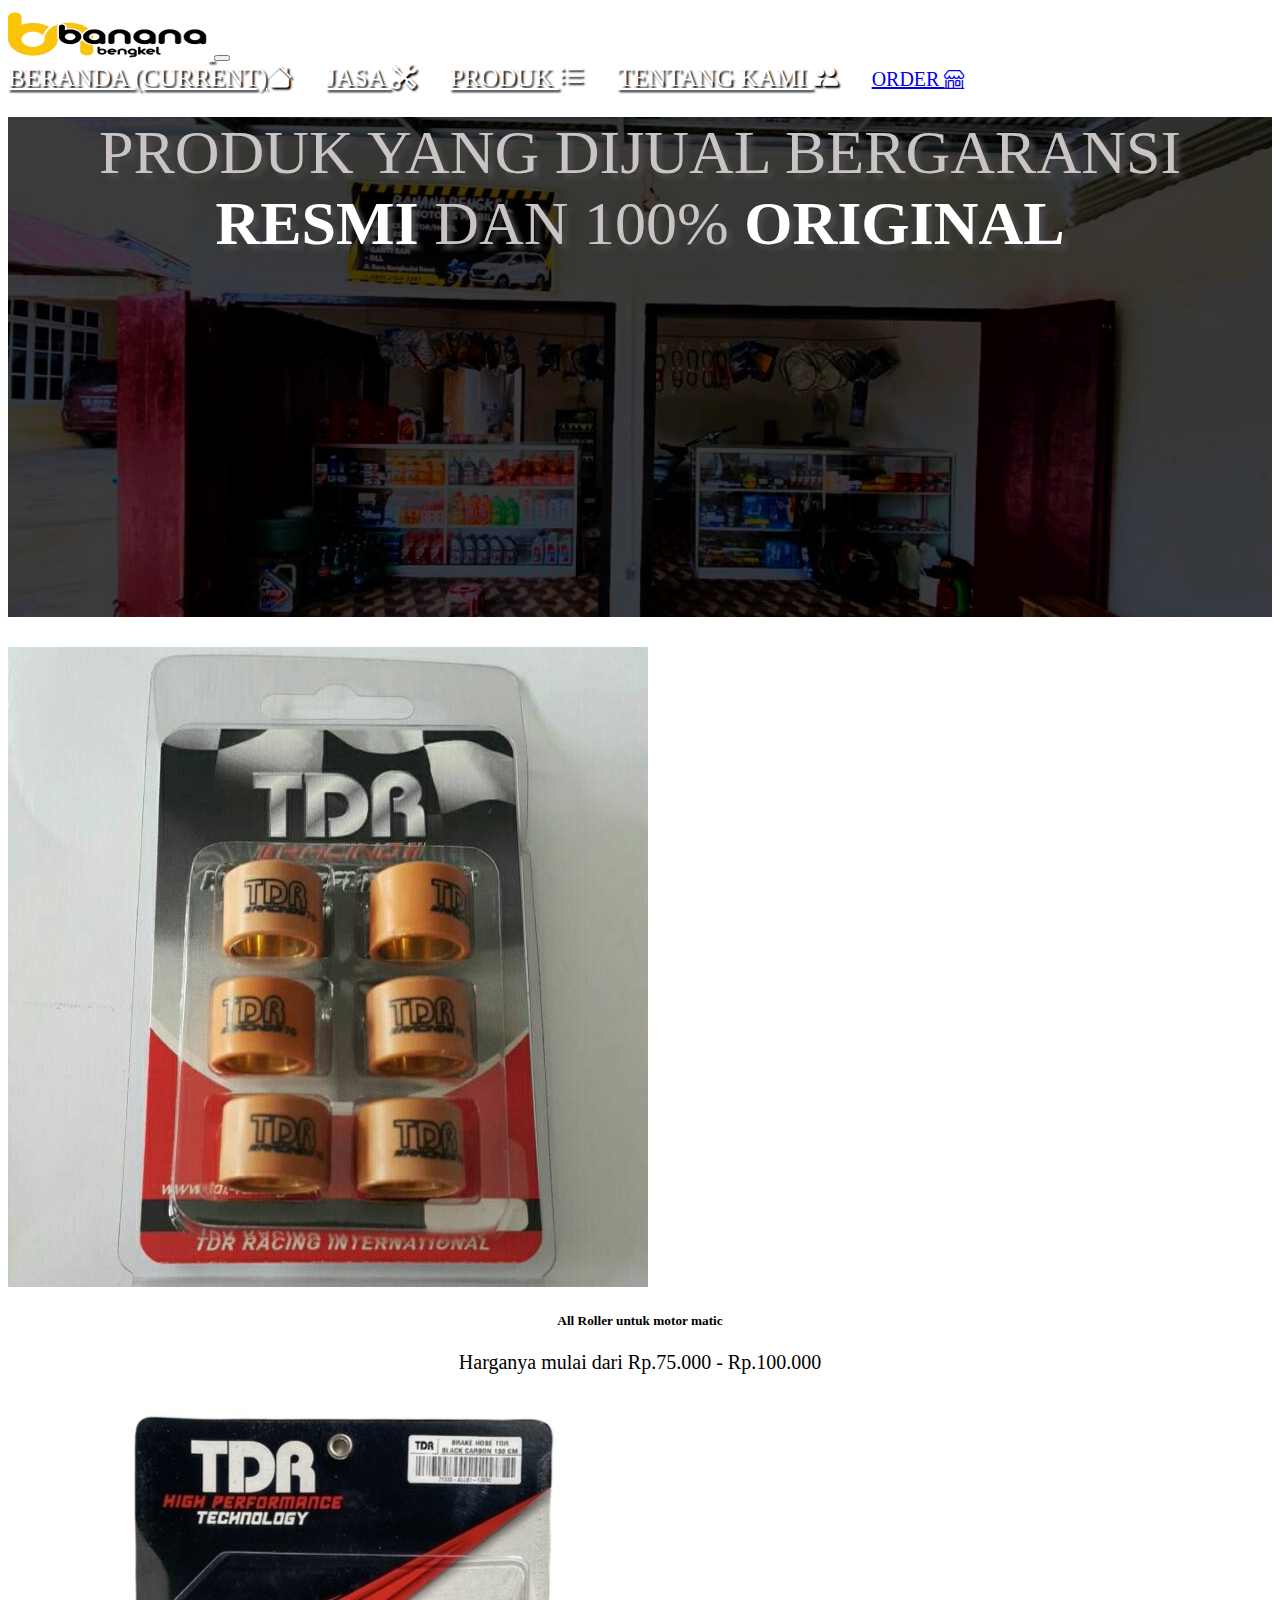
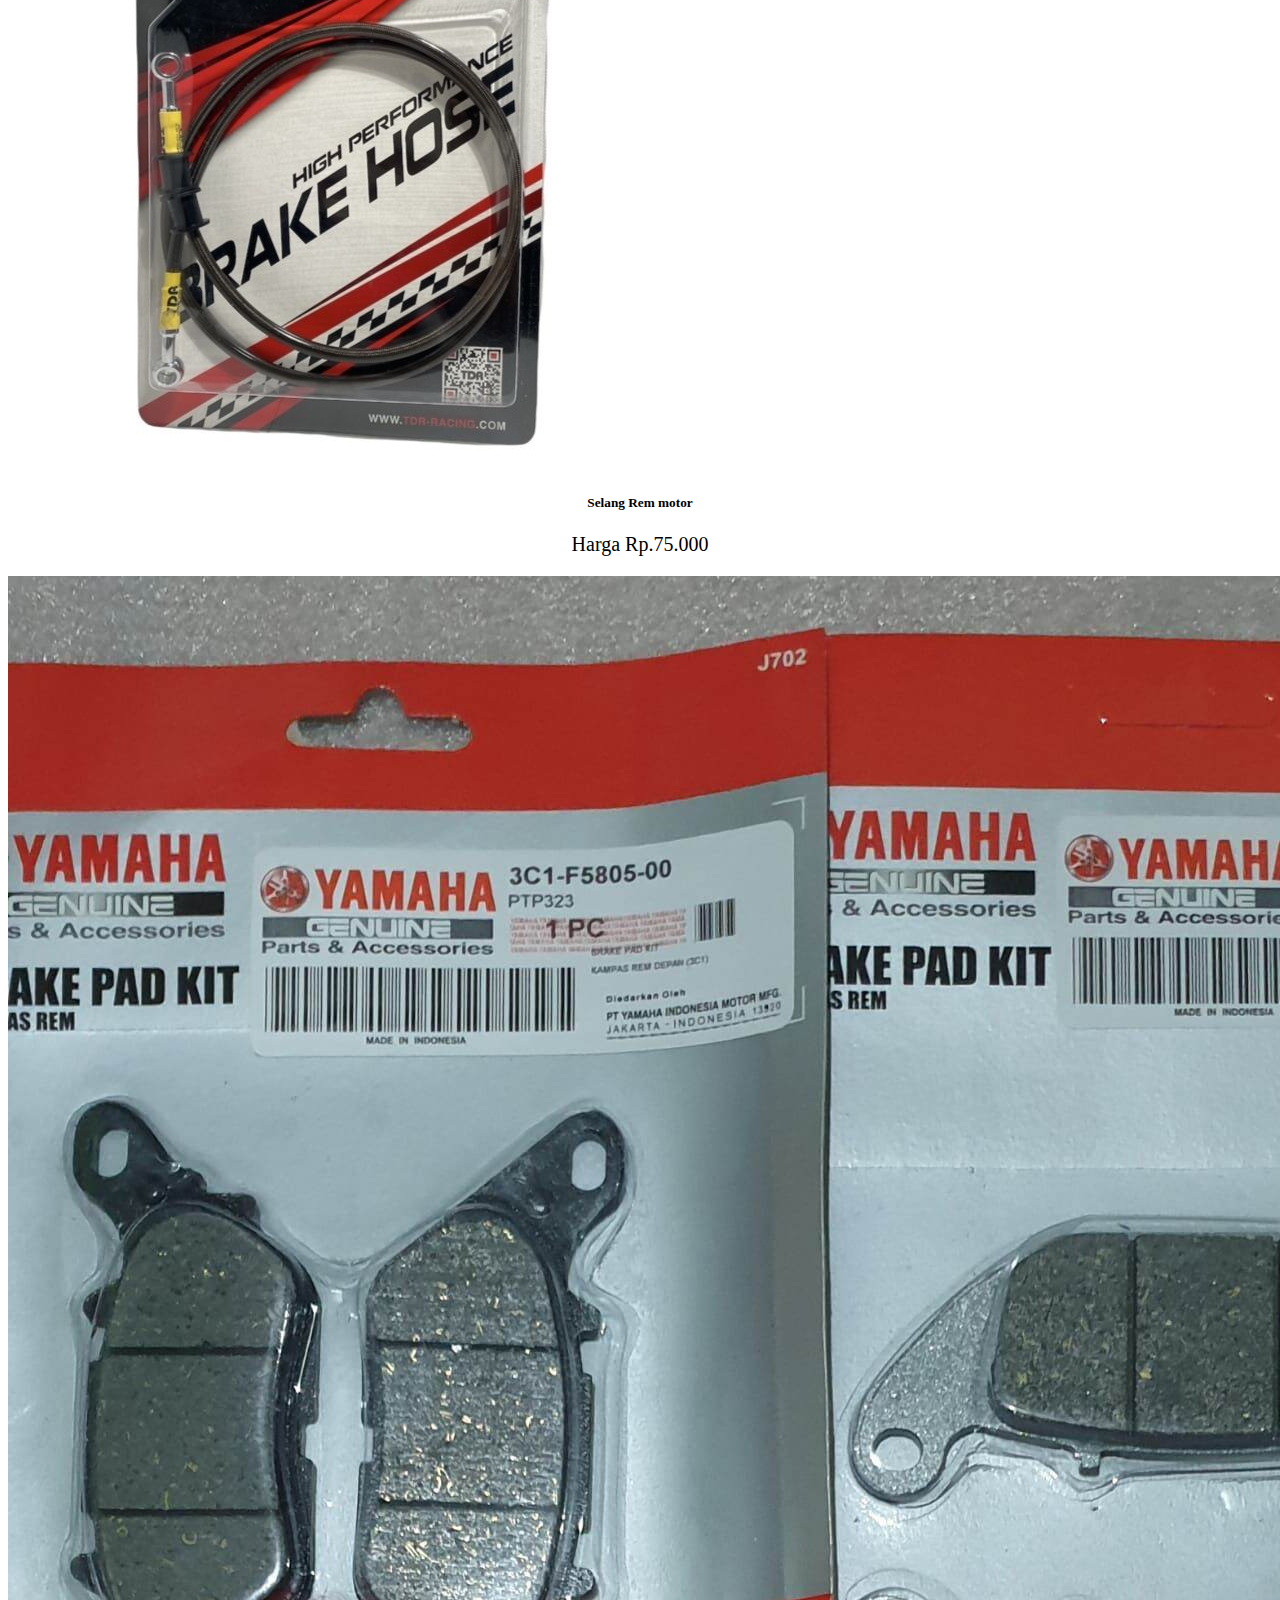
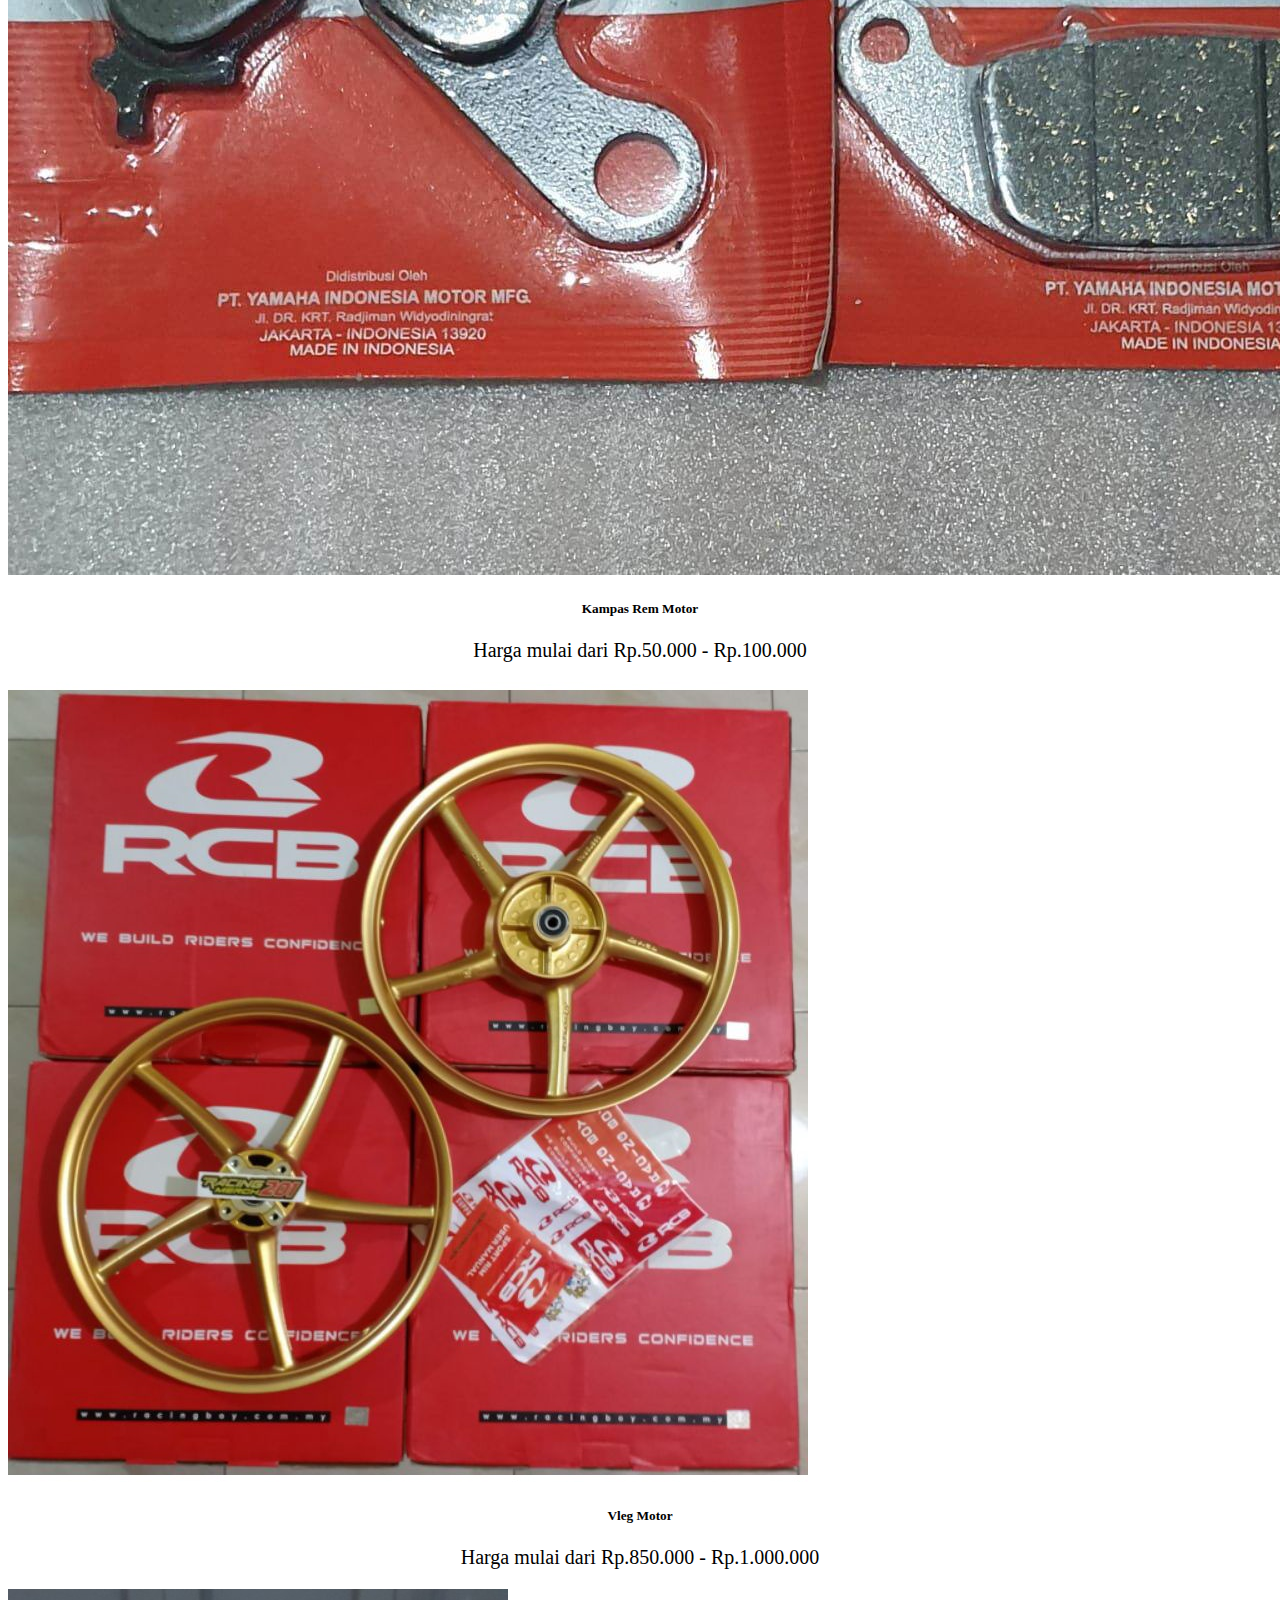
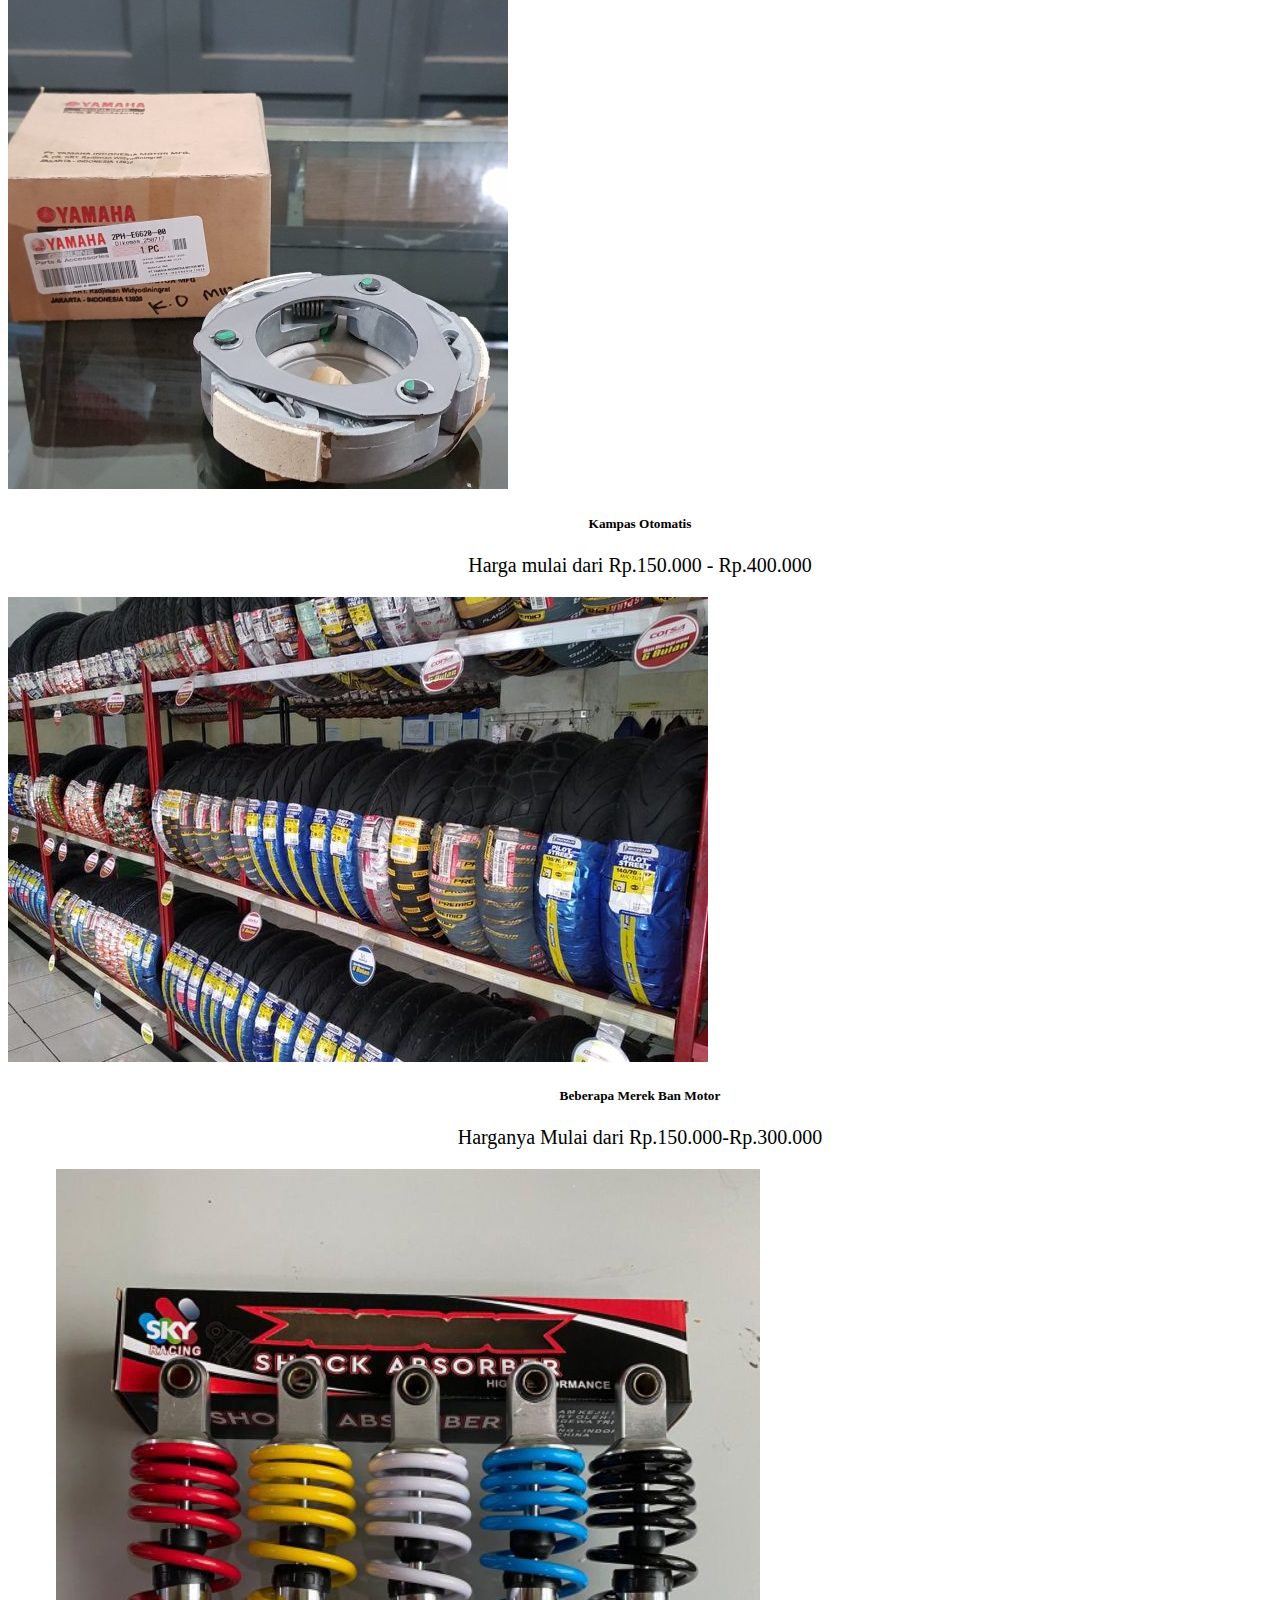
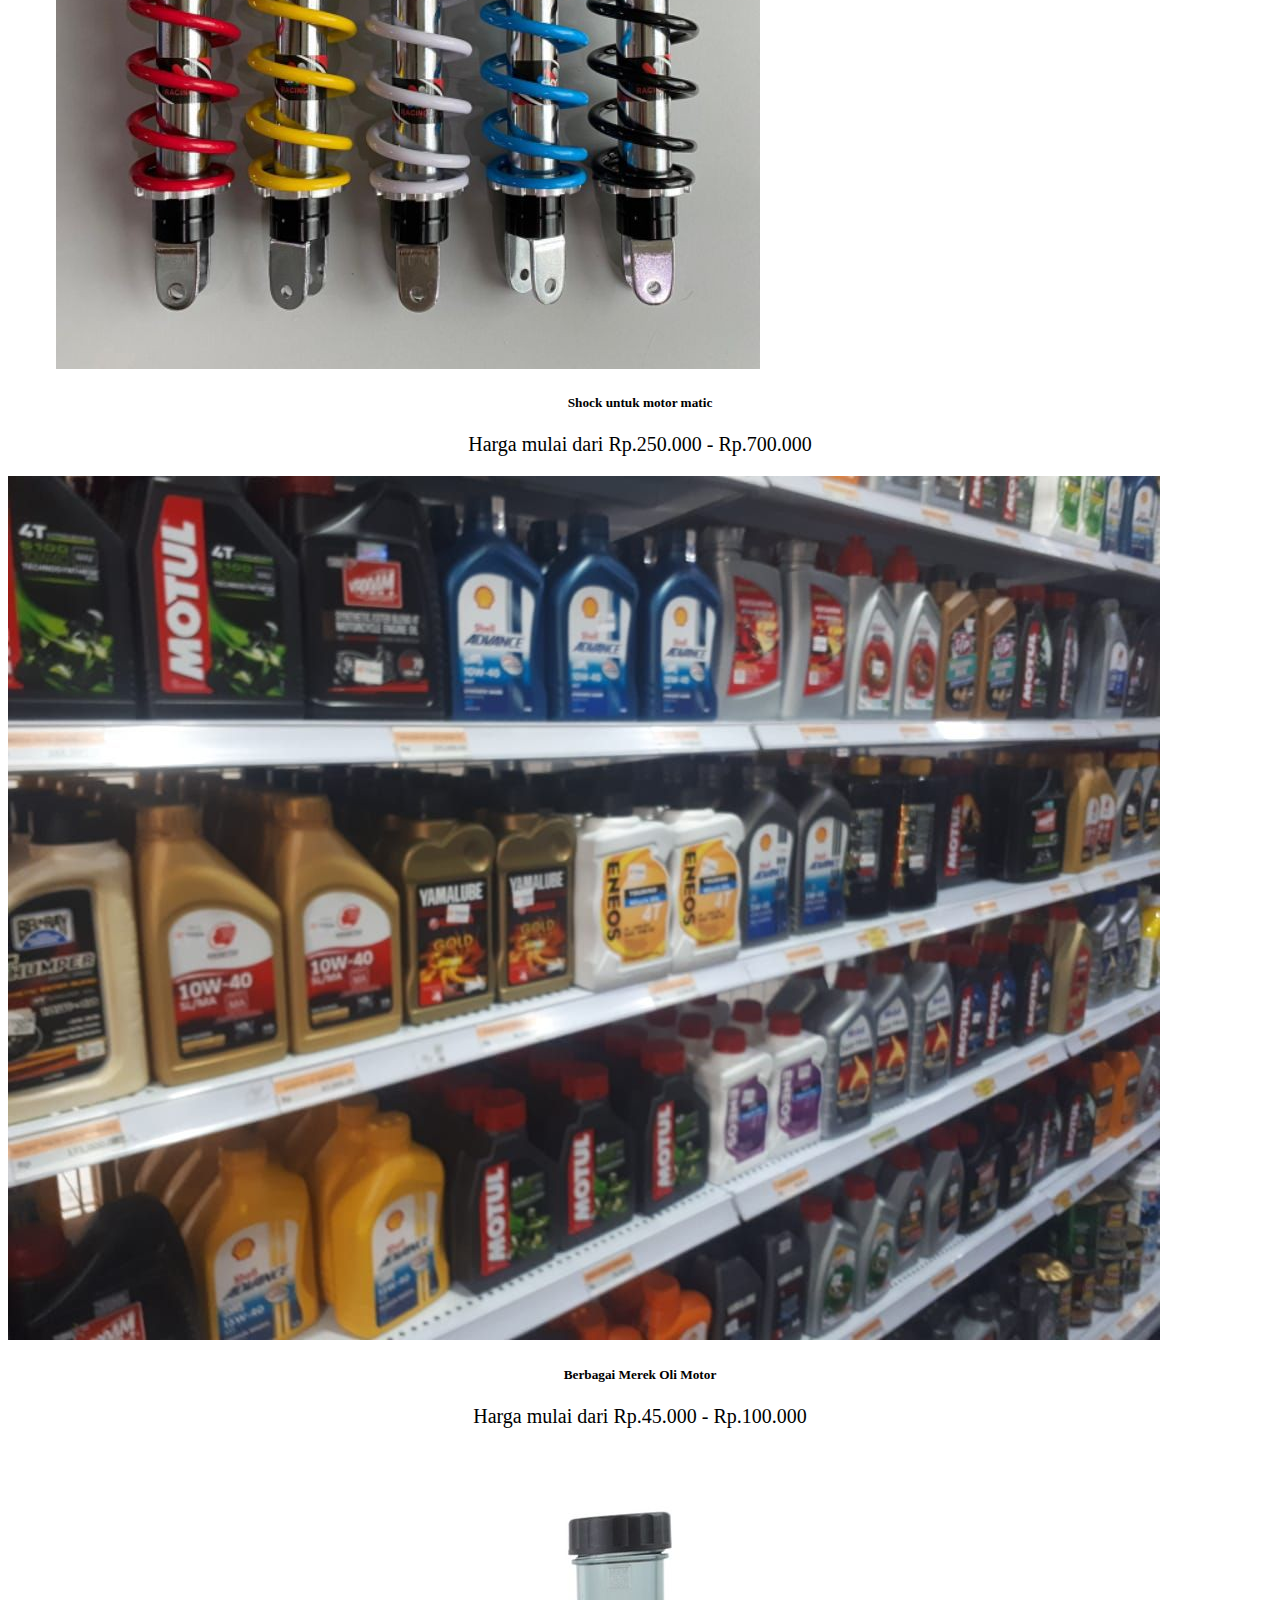
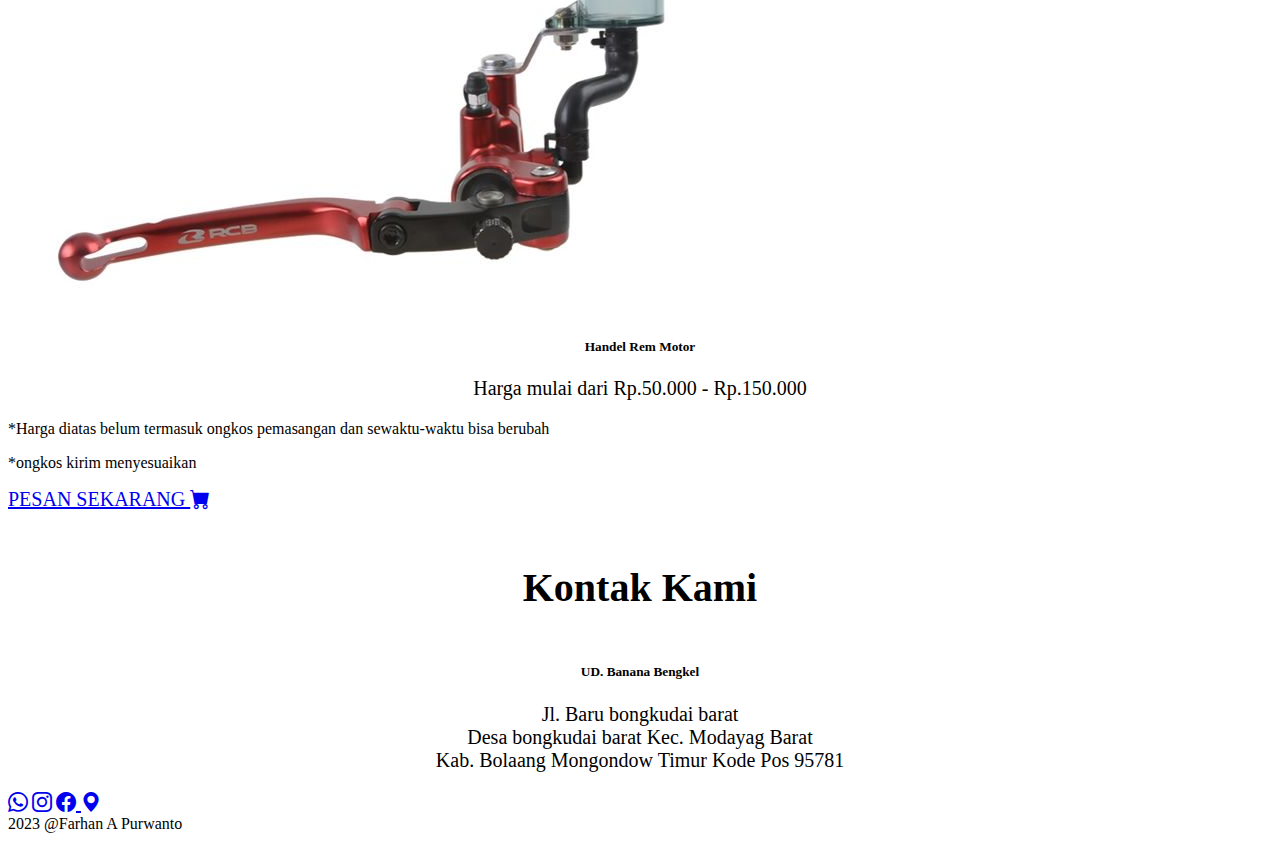
<file: produk.html>
<!doctype html>
<html lang="en">
  <head>
    <meta charset="utf-8">
    <meta name="viewport" content="width=device-width, initial-scale=1, shrink-to-fit=no">

    <!-- Bootstrap CSS -->
    <link rel="stylesheet" href="https://cdn.jsdelivr.net/npm/bootstrap@4.6.2/dist/css/bootstrap.min.css" integrity="sha384-xOolHFLEh07PJGoPkLv1IbcEPTNtaed2xpHsD9ESMhqIYd0nLMwNLD69Npy4HI+N" crossorigin="anonymous">
    <link rel="stylesheet" href="https://cdn.jsdelivr.net/npm/bootstrap-icons@1.11.1/font/bootstrap-icons.css">
    
    <!-- Font Google -->
    <link rel="preconnect" href="https://fonts.googleapis.com">
    <link rel="preconnect" href="https://fonts.gstatic.com" crossorigin>
    <link href="https://fonts.googleapis.com/css2?family=Noto+Serif:wght@100&display=swap" rel="stylesheet">
    
    <!-- style CSS Original -->
    <link rel="stylesheet" href="css/style.css">

    <title>UD. Bengkel Banana</title>
  </head>
  <body>

   <!-- Navbar -->
   <nav class="navbar navbar-expand-lg navbar-light ">
      <div class="container">
      <a class="navbar-brand" href="index.html">
        <img src="img/logo banana.png" width="200" height="50" class="d-inline-block align-top" alt="">
        </a>
      <button class="navbar-toggler" type="button" data-toggle="collapse" data-target="#navbarNavAltMarkup" aria-controls="navbarNavAltMarkup" aria-expanded="false" aria-label="Toggle navigation">
        <span class="navbar-toggler-icon"></span>
      </button>
      <div class="collapse navbar-collapse" id="navbarNavAltMarkup">
        <div class="navbar-nav ml-auto">
          <a class="nav-item nav-link active" href="index.html">Beranda <span class="sr-only">(current)</span><i class="bi bi-house-fill"></i></a>
          <a class="nav-item nav-link" href="jasa.html">Jasa <i class="bi bi-tools"></i></a>
          <a class="nav-item nav-link" href="produk.html">Produk <i class="bi bi-list-ul"></i></a>
          <a class="nav-item nav-link" href="tentang.html">Tentang Kami <i class="bi bi-people-fill"></i></a>
          <a class="nav-item btn btn-primary tombol" href="https://whatsform.com/c0csa0">Order <i class="bi bi-shop"></i></a>
        </div>
      </div>
    </div>
  </nav>

  <!-- J-Tron -->
  <div class="jumbotron jumbotron-fluid">
    <div class="container">
      <h1 class="display-4">PRODUK YANG DIJUAL BERGARANSI <span>RESMI</span> DAN 100%  <span>ORIGINAL</span></h1>
      <!-- <a href="#" class="btn btn-primary tombol">Out Work</a> -->
    </div>
  </div>

  <!-- list produk -->
<div class="container">
  <div class="row row-cols-1 row-cols-md-3">
    <div class="col mb-4">
      <div class="card h-100">
        <img src="img/roller.jpg" class="card-img-top" alt="...">
        <div class="card-body">
          <h5 class="card-title">All Roller untuk motor matic</h5>
          <p class="card-text">Harganya mulai dari Rp.75.000 - Rp.100.000</p>
        </div>
      </div>
    </div>
    <div class="col mb-4">
      <div class="card h-100">
        <img src="img/selang.jpg" class="card-img-top" alt="...">
        <div class="card-body">
          <h5 class="card-title">Selang Rem motor</h5>
          <p class="card-text">Harga Rp.75.000</p>
        </div>
      </div>
    </div>
    <div class="col mb-4">
      <div class="card h-100">
        <img src="img/kampas.jpg" class="card-img-top" alt="...">
        <div class="card-body">
          <h5 class="card-title">Kampas Rem Motor</h5>
          <p class="card-text">Harga mulai dari Rp.50.000 - Rp.100.000</p>
        </div>
      </div>
    </div>
    <div class="col mb-4">
      <div class="card h-100">
        <img src="img/vleg.jpg" class="card-img-top" alt="...">
        <div class="card-body">
          <h5 class="card-title">Vleg Motor</h5>
          <p class="card-text">Harga mulai dari Rp.850.000 - Rp.1.000.000</p>
        </div>
      </div>
    </div>
    <div class="col mb-4">
      <div class="card h-100">
        <img src="img/kampasotomat.jpg" class="card-img-top" alt="...">
        <div class="card-body">
          <h5 class="card-title">Kampas Otomatis</h5>
          <p class="card-text">Harga mulai dari Rp.150.000 - Rp.400.000</p>
        </div>
      </div>
    </div>
    <div class="col mb-4">
      <div class="card h-100">
        <img src="img/banmotor.jpg" class="card-img-top" alt="...">
        <div class="card-body">
          <h5 class="card-title">Beberapa Merek Ban Motor</h5>
          <p class="card-text">Harganya Mulai dari Rp.150.000-Rp.300.000</p>
        </div>
      </div>
    </div>
    <div class="col mb-4">
      <div class="card h-100">
        <img src="img/shock.jpg" class="card-img-top" alt="...">
        <div class="card-body">
          <h5 class="card-title">Shock untuk motor matic</h5>
          <p class="card-text">Harga mulai dari Rp.250.000 - Rp.700.000</p>
        </div>
      </div>
    </div>
    <div class="col mb-4">
      <div class="card h-100">
        <img src="img/olimotor.jpeg" class="card-img-top" alt="...">
        <div class="card-body">
          <h5 class="card-title">Berbagai Merek Oli Motor</h5>
          <p class="card-text">Harga mulai dari Rp.45.000 - Rp.100.000</p>
        </div>
      </div>
    </div>
    <div class="col mb-4">
      <div class="card h-100">
        <img src="img/handelrem.jpg" class="card-img-top" alt="...">
        <div class="card-body">
          <h5 class="card-title">Handel Rem Motor</h5>
          <p class="card-text">Harga mulai dari Rp.50.000 - Rp.150.000</p>
        </div>
      </div>
    </div>
  </div>
<p>*Harga diatas belum termasuk ongkos pemasangan dan sewaktu-waktu bisa berubah</p>
<p>*ongkos kirim menyesuaikan</p>
</div>

<div class="card text-center" >
<div class="card-header">
  <a href="https://whatsform.com/c0csa0" class="btn btn-primary tombol">Pesan Sekarang <i class="bi bi-cart-fill"></i></a>
</div>
</div>


  
<div class="card text-center" >
  <div class="card-header">
    <h4>Kontak Kami</h4>
  </div>
  <div class="card-body">
    <h5 class="card-title">UD. Banana Bengkel</h5>
    <p class="card-text">Jl. Baru bongkudai barat <br> Desa bongkudai barat Kec. Modayag Barat <br> Kab. Bolaang Mongondow Timur Kode Pos 95781</p>
    <a href="https://wa.me/6281527603391" class="btn btn-primary tombol"><i class="bi bi-whatsapp"></i></a>
    <a href="https://instagram.com/bagasprasetyo_108?igshid=YzAwZjE1ZTI0Zg==" class="btn btn-primary tombol"><i class="bi bi-instagram"></i></a>
    <a href="https://www.facebook.com/ocol.speed.543?mibextid=ZbWKwL" class="btn btn-primary tombol"><i class="bi bi-facebook"></i>  </a>
    <a href="https://www.google.com/maps/place/Banana+bengkel+motor+%26+mobil/@0.713086,124.3660976,17z/data=!3m1!4b1!4m6!3m5!1s0x327e237babfc5f1d:0xde933cdbd873a6c!8m2!3d0.713086!4d124.3660976!16s%2Fg%2F11l5wjywr0?entry=ttu" class="btn btn-primary tombol"><i class="bi bi-geo-alt-fill"></i>  </a>
  </div>
  <div class="card-footer text-muted">
    2023 @Farhan A Purwanto
  </div>
</div>

    <!-- Optional JavaScript; choose one of the two! -->
    <script src="https://cdn.jsdelivr.net/npm/jquery@3.5.1/dist/jquery.slim.min.js" integrity="sha384-DfXdz2htPH0lsSSs5nCTpuj/zy4C+OGpamoFVy38MVBnE+IbbVYUew+OrCXaRkfj" crossorigin="anonymous"></script>

    <script src="https://cdn.jsdelivr.net/npm/bootstrap@4.6.2/dist/js/bootstrap.bundle.min.js" integrity="sha384-Fy6S3B9q64WdZWQUiU+q4/2Lc9npb8tCaSX9FK7E8HnRr0Jz8D6OP9dO5Vg3Q9ct" crossorigin="anonymous"></script> 

    <script src="https://cdn.jsdelivr.net/npm/jquery@3.5.1/dist/jquery.slim.min.js" integrity="sha384-DfXdz2htPH0lsSSs5nCTpuj/zy4C+OGpamoFVy38MVBnE+IbbVYUew+OrCXaRkfj" crossorigin="anonymous"></script>

    <script src="https://cdn.jsdelivr.net/npm/popper.js@1.16.1/dist/umd/popper.min.js" integrity="sha384-9/reFTGAW83EW2RDu2S0VKaIzap3H66lZH81PoYlFhbGU+6BZp6G7niu735Sk7lN" crossorigin="anonymous"></script>

    <script src="https://cdn.jsdelivr.net/npm/bootstrap@4.6.2/dist/js/bootstrap.min.js" integrity="sha384-+sLIOodYLS7CIrQpBjl+C7nPvqq+FbNUBDunl/OZv93DB7Ln/533i8e/mZXLi/P+" crossorigin="anonymous"></script>

  </body>
</html>
</file>
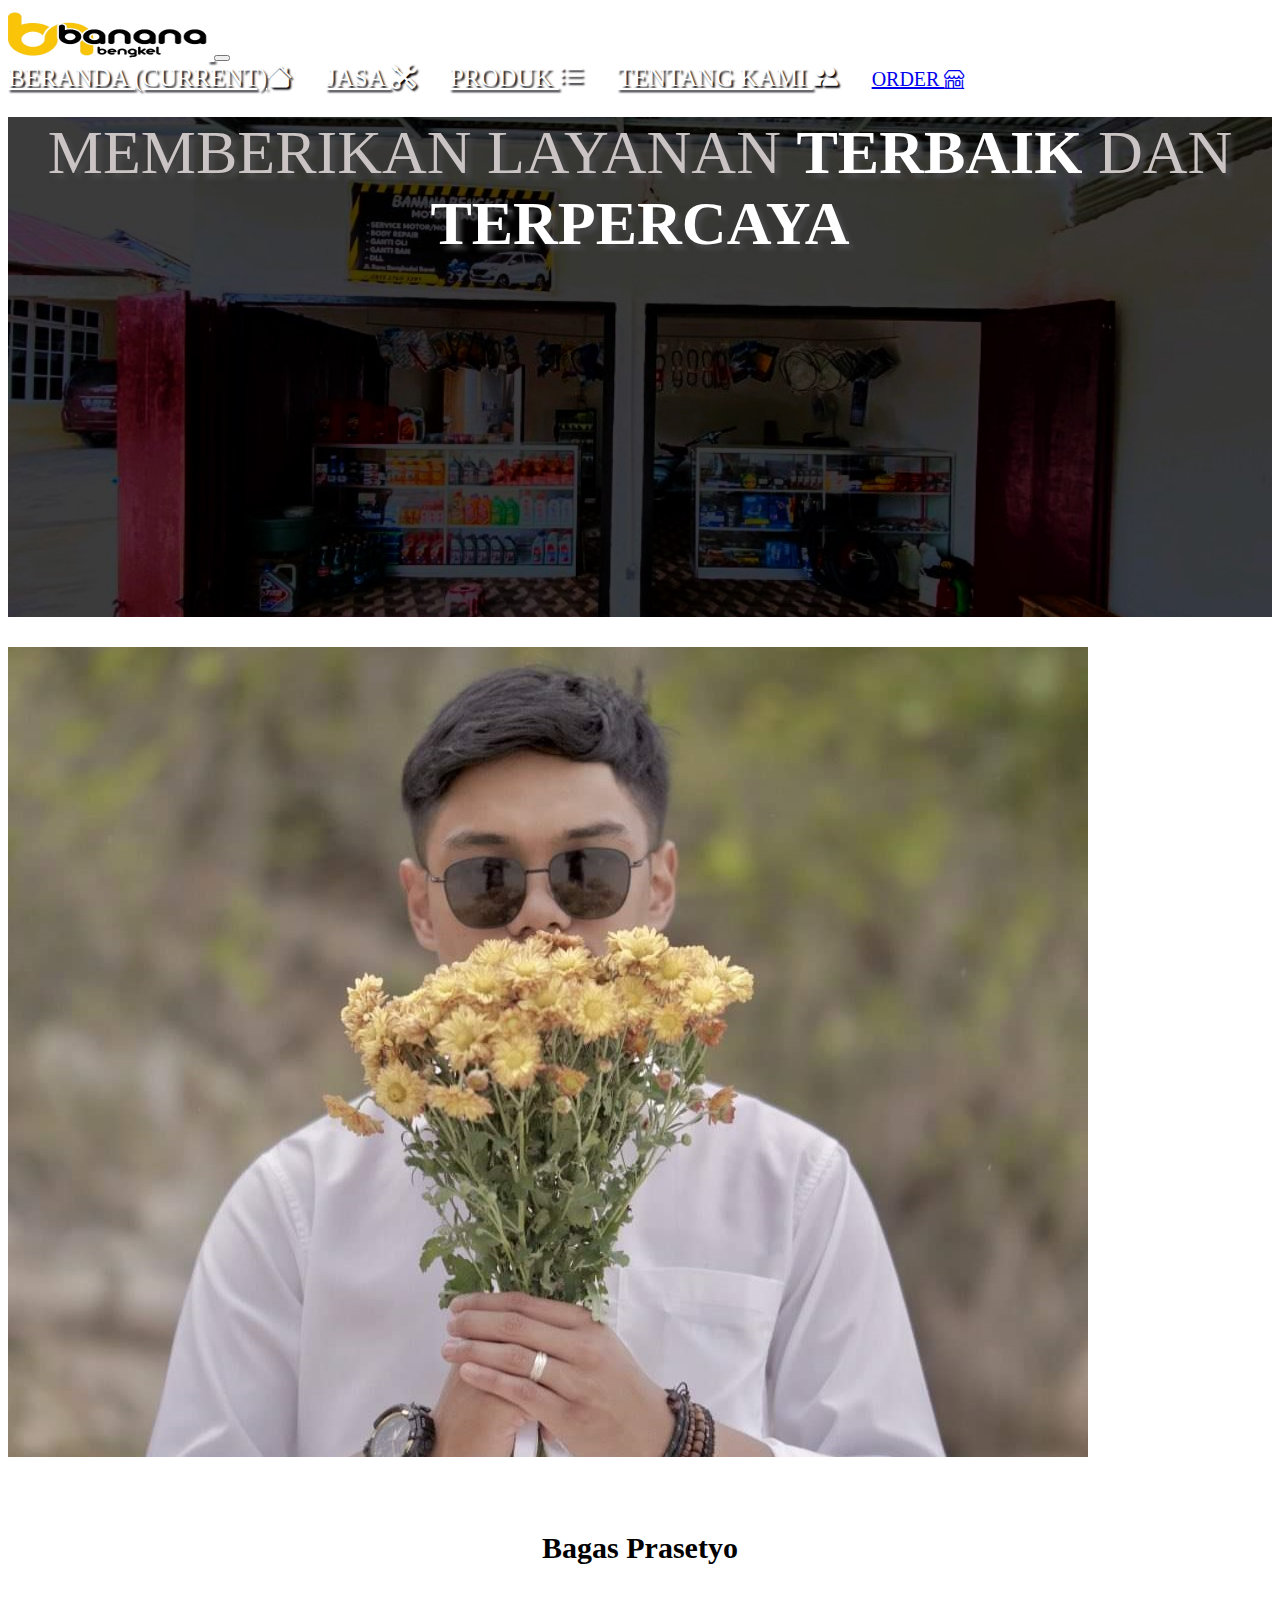
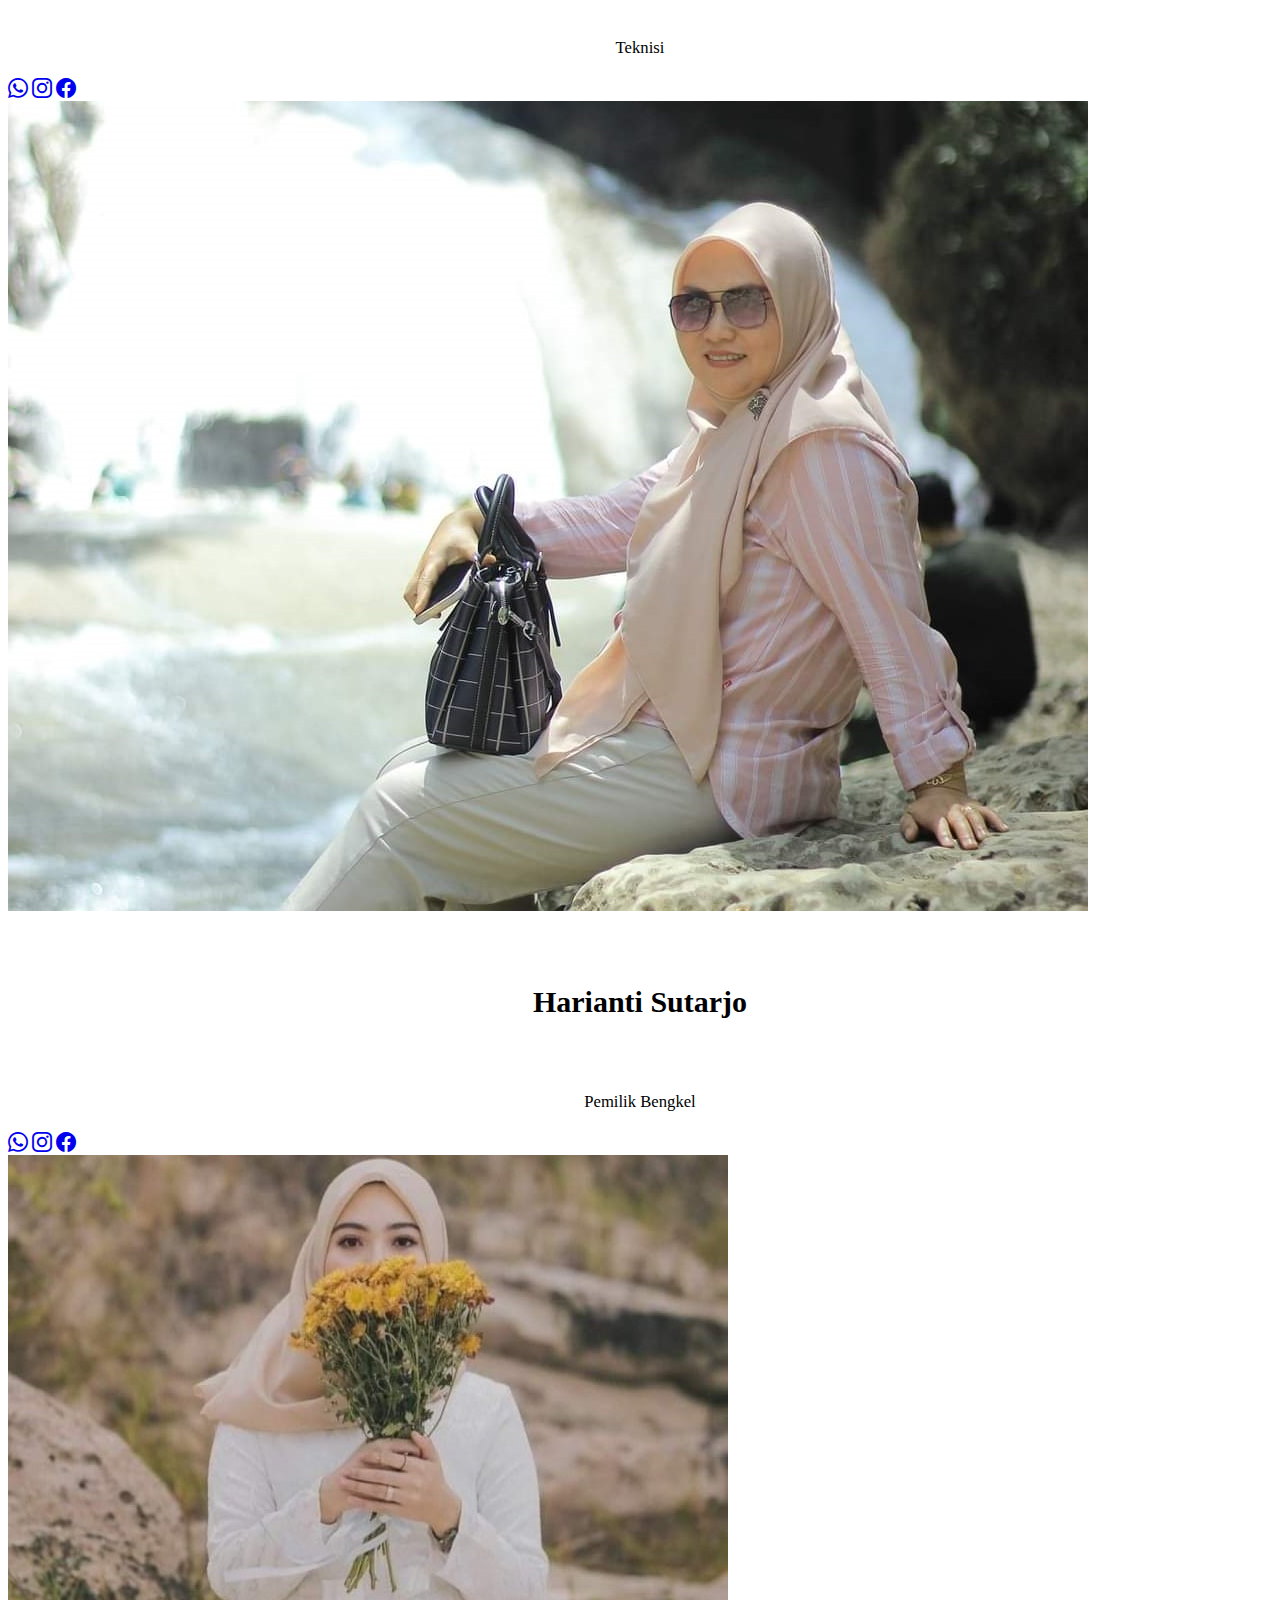
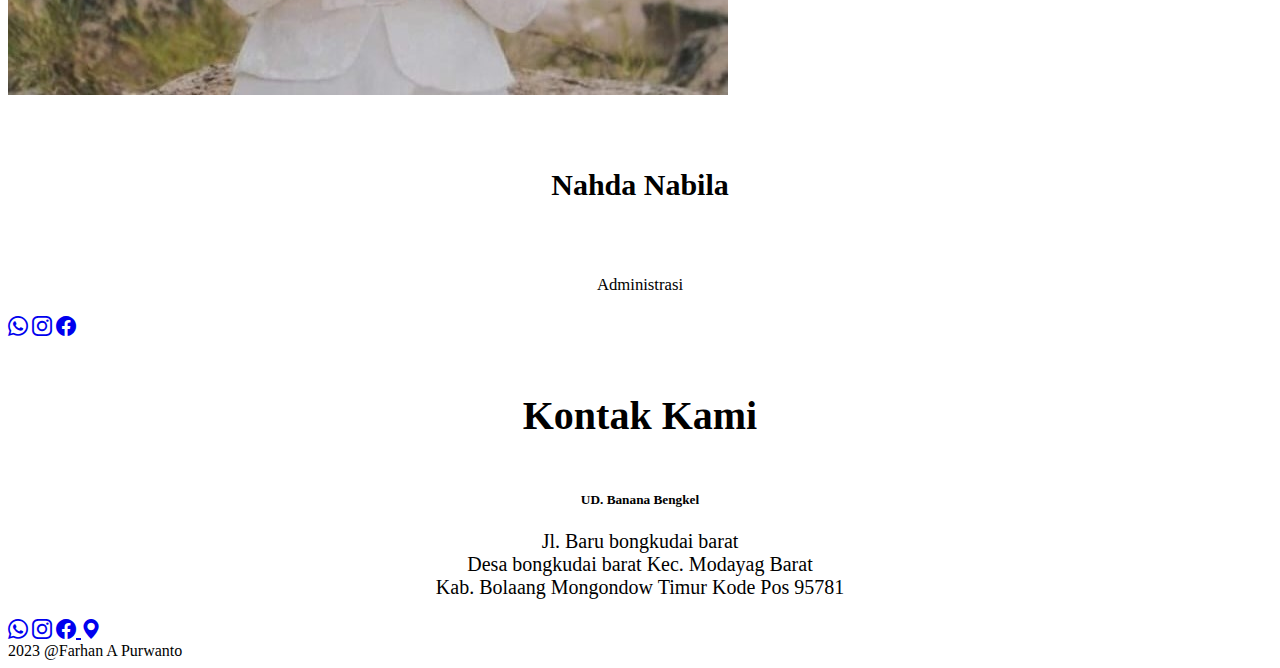
<file: tentang.html>
<!doctype html>
<html lang="en">
  <head>
    <meta charset="utf-8">
    <meta name="viewport" content="width=device-width, initial-scale=1, shrink-to-fit=no">

    <!-- Bootstrap CSS -->
    <link rel="stylesheet" href="https://cdn.jsdelivr.net/npm/bootstrap@4.6.2/dist/css/bootstrap.min.css" integrity="sha384-xOolHFLEh07PJGoPkLv1IbcEPTNtaed2xpHsD9ESMhqIYd0nLMwNLD69Npy4HI+N" crossorigin="anonymous">
    <link rel="stylesheet" href="https://cdn.jsdelivr.net/npm/bootstrap-icons@1.11.1/font/bootstrap-icons.css">
    
    <!-- Font Google -->
    <link rel="preconnect" href="https://fonts.googleapis.com">
    <link rel="preconnect" href="https://fonts.gstatic.com" crossorigin>
    <link href="https://fonts.googleapis.com/css2?family=Noto+Serif:wght@100&display=swap" rel="stylesheet">
    
    <!-- style CSS Original -->
    <link rel="stylesheet" href="css/style.css">

  <title>UD. Bengkel Banana</title>
  </head>
  <body>

   <!-- Navbar -->
   <nav class="navbar navbar-expand-lg navbar-light ">
      <div class="container">
      <a class="navbar-brand" href="index.html">
        <img src="img/logo banana.png" width="200" height="50" class="d-inline-block align-top" alt="">
        </a>
      <button class="navbar-toggler" type="button" data-toggle="collapse" data-target="#navbarNavAltMarkup" aria-controls="navbarNavAltMarkup" aria-expanded="false" aria-label="Toggle navigation">
        <span class="navbar-toggler-icon"></span>
      </button>
      <div class="collapse navbar-collapse" id="navbarNavAltMarkup">
        <div class="navbar-nav ml-auto">
          <a class="nav-item nav-link active" href="index.html">Beranda <span class="sr-only">(current)</span><i class="bi bi-house-fill"></i></a>
          <a class="nav-item nav-link" href="jasa.html">Jasa <i class="bi bi-tools"></i></a>
          <a class="nav-item nav-link" href="produk.html">Produk <i class="bi bi-list-ul"></i></a>
          <a class="nav-item nav-link" href="tentang.html">Tentang Kami <i class="bi bi-people-fill"></i></a>
          <a class="nav-item btn btn-primary tombol" href="https://whatsform.com/c0csa0">Order <i class="bi bi-shop"></i></a>
        </div>
      </div>
    </div>
  </nav>

  <!-- J-Tron -->
  <div class="jumbotron jumbotron-fluid">
    <div class="container">
      <h1 class="display-4">MEMBERIKAN LAYANAN <span>TERBAIK</span> DAN <span>TERPERCAYA</span></h1>
      <!-- <a href="#" class="btn btn-primary tombol">Out Work</a> -->
    </div>
  </div>

    <!-- Owner Toko -->
    <div class="card-group">
      <div class="card">
        <img src="img/bagas.jpg" class="card-img-top" alt="bagas">
        <div class="card-body text-center">
          <h6 class="card-title">Bagas Prasetyo</h6>
          <p class="card-text"><small class="text-muted">Teknisi</small></p>
            <a href="https://wa.me/6281527603391" class="btn btn-secondary tombol"><i class="bi bi-whatsapp"></i></a>
        <a href="https://instagram.com/bagasprasetyo_108?igshid=YzAwZjE1ZTI0Zg==" class="btn btn-secondary tombol"><i class="bi bi-instagram"></i></a>
        <a href="https://www.facebook.com/ocol.speed.543?mibextid=ZbWKwL" class="btn btn-secondary tombol"><i class="bi bi-facebook"></i>  </a>
        </div>
      </div>
      <div class="card">
        <img src="img/anti.jpg" class="card-img-top" alt="anti">
        <div class="card-body text-center">
          <h6 class="card-title">Harianti Sutarjo</h6>
          <p class="card-text"><small class="text-muted">Pemilik Bengkel</small></p>
            <a href="https://wa.me/6281527603391" class="btn btn-secondary tombol"><i class="bi bi-whatsapp"></i></a>
        <a href="https://instagram.com/bagasprasetyo_108?igshid=YzAwZjE1ZTI0Zg==" class="btn btn-secondary tombol"><i class="bi bi-instagram"></i></a>
        <a href="https://www.facebook.com/ocol.speed.543?mibextid=ZbWKwL" class="btn btn-secondary tombol"><i class="bi bi-facebook"></i>  </a>
        </div>
      </div>
      <div class="card">
        <img src="img/nahda.jpg" class="card-img-top" alt="nahda">
        <div class="card-body text-center">
          <h6 class="card-title">Nahda Nabila</h6>
          <p class="card-text"><small class="text-muted">Administrasi</small></p>
        <a href="https://wa.me/6281527603391" class="btn btn-secondary tombol"><i class="bi bi-whatsapp"></i></a>
        <a href="https://instagram.com/bagasprasetyo_108?igshid=YzAwZjE1ZTI0Zg==" class="btn btn-secondary tombol"><i class="bi bi-instagram"></i></a>
        <a href="https://www.facebook.com/ocol.speed.543?mibextid=ZbWKwL" class="btn btn-secondary tombol"><i class="bi bi-facebook"></i>  </a>
        </div>
      </div>
    </div>



    <div class="card text-center" >
      <div class="card-header">
        <h4>Kontak Kami</h4>
      </div>
      <div class="card-body">
        <h5 class="card-title">UD. Banana Bengkel</h5>
        <p class="card-text">Jl. Baru bongkudai barat <br> Desa bongkudai barat Kec. Modayag Barat <br> Kab. Bolaang Mongondow Timur Kode Pos 95781</p>
        <a href="https://wa.me/6281527603391" class="btn btn-primary tombol"><i class="bi bi-whatsapp"></i></a>
        <a href="https://instagram.com/bagasprasetyo_108?igshid=YzAwZjE1ZTI0Zg==" class="btn btn-primary tombol"><i class="bi bi-instagram"></i></a>
        <a href="https://www.facebook.com/ocol.speed.543?mibextid=ZbWKwL" class="btn btn-primary tombol"><i class="bi bi-facebook"></i>  </a>
        <a href="https://www.google.com/maps/place/Banana+bengkel+motor+%26+mobil/@0.713086,124.3660976,17z/data=!3m1!4b1!4m6!3m5!1s0x327e237babfc5f1d:0xde933cdbd873a6c!8m2!3d0.713086!4d124.3660976!16s%2Fg%2F11l5wjywr0?entry=ttu" class="btn btn-primary tombol"><i class="bi bi-geo-alt-fill"></i>  </a>
      </div>
      <div class="card-footer text-muted">
        2023 @Farhan A Purwanto
      </div>
    </div>


    <!-- Optional JavaScript; choose one of the two! -->
    <script src="https://cdn.jsdelivr.net/npm/jquery@3.5.1/dist/jquery.slim.min.js" integrity="sha384-DfXdz2htPH0lsSSs5nCTpuj/zy4C+OGpamoFVy38MVBnE+IbbVYUew+OrCXaRkfj" crossorigin="anonymous"></script>

    <script src="https://cdn.jsdelivr.net/npm/bootstrap@4.6.2/dist/js/bootstrap.bundle.min.js" integrity="sha384-Fy6S3B9q64WdZWQUiU+q4/2Lc9npb8tCaSX9FK7E8HnRr0Jz8D6OP9dO5Vg3Q9ct" crossorigin="anonymous"></script> 

    <script src="https://cdn.jsdelivr.net/npm/jquery@3.5.1/dist/jquery.slim.min.js" integrity="sha384-DfXdz2htPH0lsSSs5nCTpuj/zy4C+OGpamoFVy38MVBnE+IbbVYUew+OrCXaRkfj" crossorigin="anonymous"></script>

    <script src="https://cdn.jsdelivr.net/npm/popper.js@1.16.1/dist/umd/popper.min.js" integrity="sha384-9/reFTGAW83EW2RDu2S0VKaIzap3H66lZH81PoYlFhbGU+6BZp6G7niu735Sk7lN" crossorigin="anonymous"></script>

    <script src="https://cdn.jsdelivr.net/npm/bootstrap@4.6.2/dist/js/bootstrap.min.js" integrity="sha384-+sLIOodYLS7CIrQpBjl+C7nPvqq+FbNUBDunl/OZv93DB7Ln/533i8e/mZXLi/P+" crossorigin="anonymous"></script>

  </body>
</html>
</file>
<file: css/style.css>
/* navbar */
.navbar-brand {
    font-family: Viga;
    font-size: 32px;
}

/* utility */
.tombol{
    text-transform: uppercase;
    border-radius: 60px;
    font-size: 20px;
    text-align: center;
}

.jumbotron{
    background-image: url(../img/bengkel1.jpg);
    background-size: cover;
    height: 350px;
    text-align: center;
}

.jumbotron, .display-4{
    color: rgb(203, 196, 196);
    font-weight: 500;   
    text-shadow: 5px 5px 5px rgb(73, 73, 75) ;
    font-size: 32px;
    margin-bottom: 30px;
    font-family: Viga;
}

.jumbotron, .display-4 span{
    font-weight: 900;
    color: rgb(255, 255, 255);
}

.info-panel{
    background-color: rgb(255, 255, 255);
    box-shadow: 0 3px 20px rgb(0, 0, 5);
    margin-top: -150px;
    border-radius: 12px;
}

.info-panel img{
    width: 70px;
    height: 120px;
    margin-right: 10px;
    margin-bottom: 10px;
    margin-top: 10px;
}

.info-panel h4{
    font-size: 30px;
    text-transform: uppercase;
    font-weight: bold;
    margin-top: 10px;
}

.info-panel p {
    font-size: 20px;
    color: rgb(136, 129, 129);
    margin-top: -5px;
}

/* workspace */
.workspace{
    margin-top: 50px;
    margin-left: 30px;
    margin-right: 30px;
    text-align: center;
    margin-bottom: 50px;
    width: 350px;
}

.workspace h4{
    font-size: 30px;
    text-transform: uppercase; 
    margin-top: 10px;
    font-weight: 100;

}

.workspace h4 span{
    font-weight: 500;
}

.workspace p{
    font-size: 15px;
    color: rgb(136, 129, 129);
    font-weight: 200;
    text-align: justify;
}


/* testimoni */
.testimoni{
    margin-top: 100px;
}

.testimoni h5{
    text-align: center;
    font-weight: 200;
    font-style: italic;
    font-size: 32px;
}

.testimoni figure img{
    width: 100px;
    margin-top: 20px;
}

.testimoni figure h5{
    font-size: 20px;
    font-weight: bold;
    font-style: normal;
}

.testimoni figure p{
    font-size: 14px;
    color: #acacac;
    margin-top: 5px;
}

.testimoni figcaption{
    text-align: center;
}


.card h4{
    font-size: 30px;
    font-family: viga;
    text-align: center;
    color: rgb(0, 0, 0);
}

.card{
    width: auto;
}

.card h6{
    text-align: center;
    font-size: 30px;
}

.card p{
    text-align: center;
}

.card h5{
    text-align: center;
}


.carousel{
    width: auto;
    height: auto;
    background-color:5px 5px 5px rgb(0, 0, 7) ;
    text-shadow: 5px 5px 5px rgb(0, 0, 7) ;
}

.carousel-caption h3{
    text-shadow: 5px 5px 5px rgb(0, 0, 0) ;
    font-size: 15px;
}

.carousel-caption p{
    font-size: 10px;
}


/* Destop Version Respon */
@media (min-width: 992px) { 

.navbar-brand, .nav-link{
    color: white !important;
    text-shadow: 2px 2px 2px rgb(0, 0, 7) ;
    font-size: 25px;
}

.nav-link{
    text-transform: uppercase;
    margin-right: 30px;
}

.nav-link:hover::after{
    content: '';
    display: block;
    border-bottom: 3px solid rgb(0, 8, 255);
    width: 50%;
    margin: auto;
    padding-bottom: 5px ;
    margin-bottom: -8px
}

.workspace h4{
    margin-top: -10px;
    font-size: 60px;
}

.jumbotron{
    margin-top: -75px ;
    height: 500px;
}

.jumbotron, .display-4{
    font-size: 62px;
    
}

.display-4{
    margin-top: 100px;
}

.workspace{
    text-align: left;
    width: auto;
    margin-left: 150px;
}

.workspace p{
    font-size: 25px;
}

.workspace h4{
    font-weight: 100;
    font-size: 58px;
}

.workspace h4 span{
    font-weight: 500;
}
.testimoni h5{
    font-size: 40px;
}

.carousel{
    width: 60%;
    margin: auto;
    background-color:5px 5px 5px rgb(0, 0, 7) ;
    text-shadow: 5px 5px 5px rgb(0, 0, 7) ;
}

.carousel-caption h3{
    font-size: 30px;
}

.carousel-caption p{
    font-size: 25px;
}

.info-panel{
    margin-top: -100px;
}

.card h4{
    font-size: 40px;

}

.card p{
    font-size: 20px;

}



}
</file>
